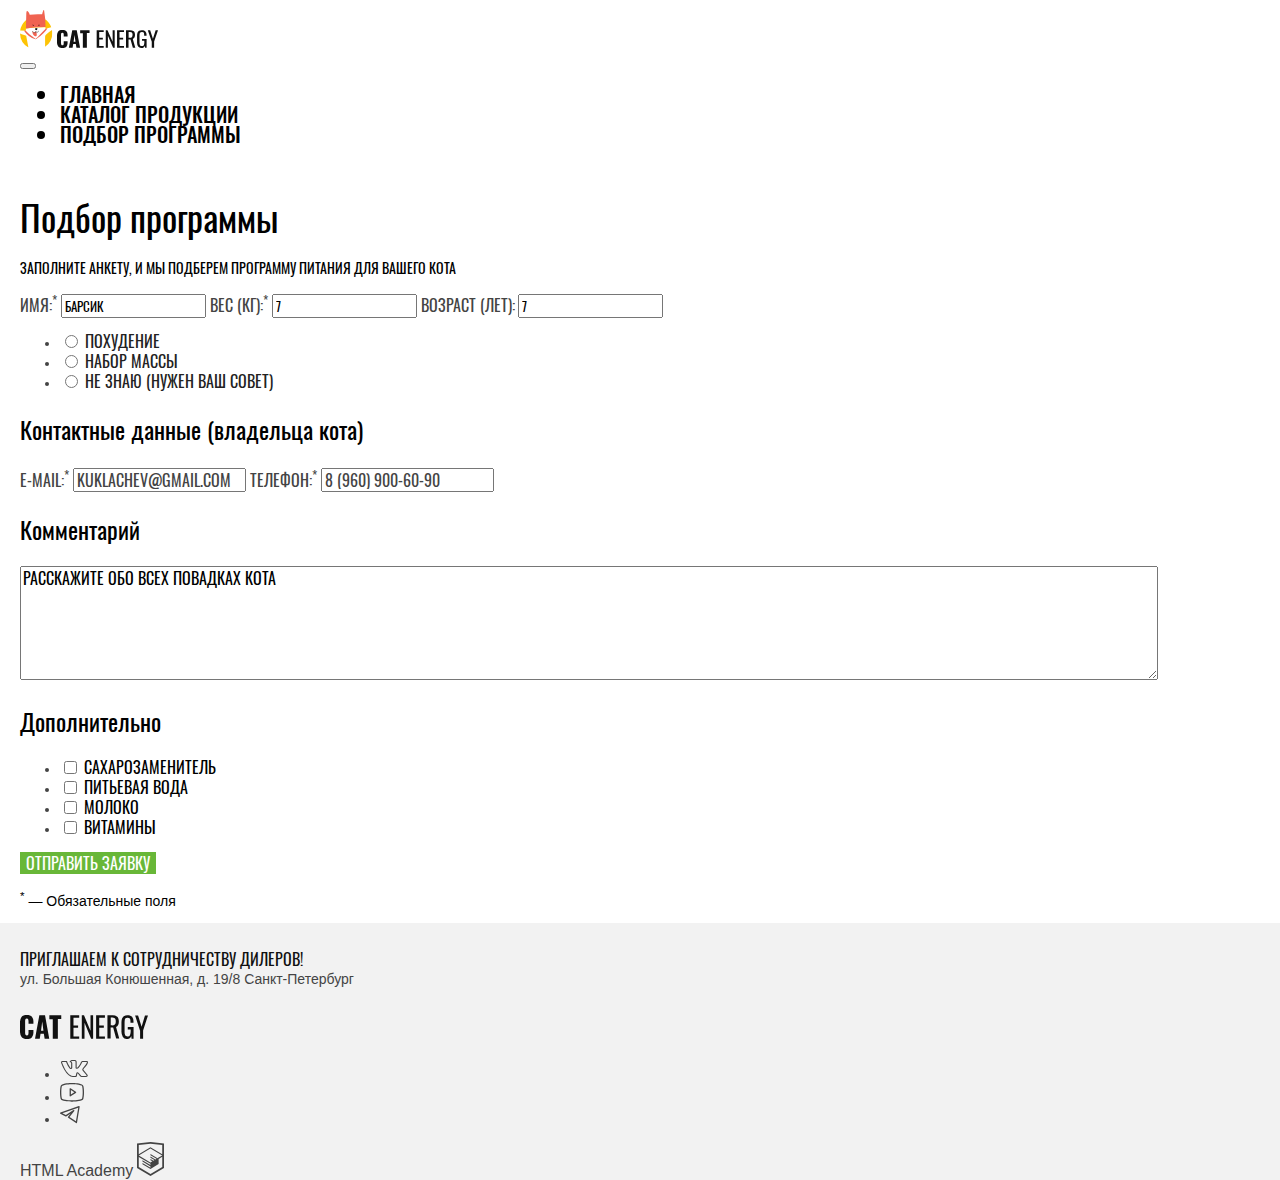
<file: 4/form.html>
<!DOCTYPE html>
<html lang="ru">
  <head>
    <meta charset="utf-8">
    <title>HTML Academy: Кэт энерджи</title>
    <link rel="stylesheet" href="css/style.css">
    <base href="https://htmlacademy-adaptive.github.io/2002553-cat-energy-25/4/">
</head>
<body class="page__body">
  <header class="main-header">
    <a href="index.html" class="main-header__logo-img">
      <img src="img/logo-mobile.svg" width="33.32" height="37.61" alt="Логотип Cat Energy.">
    </a>
    <a class="main-header__logo-name">
      <img src="img/logo-name.svg" width="101" height="18" alt="Cat Energy.">
    </a>
    <nav class="main-nav">
      <button class="main-nav__toggle" type="button"><span class="visually-hidden">Открыть меню</span></button>
      <div class="main-nav__wrapper">
        <ul class="main-nav__list site-list">
          <li class="site-list__item">
            <a href="index.html">
              Главная
            </a>
          </li>
          <li class="site-list__item">
            <a href="catalog.html">
              Каталог продукции
            </a>
          </li>
          <li class="site-list__item">
            <a>
              Подбор программы
            </a>
          </li>
        </ul>
      </div>
    </nav>
  </header>
  <main>
    <section class="profile">
      <div class="profile__wrapper">
        <h1 class="profile__title">Подбор программы</h1>
        <p class="profile__description">Заполните анкету, и мы подберем программу питания для вашего кота</p>
        <form class="profile__form" action="" method="get">
          <div class="profile__form-container">
            <label class="profile__information-field">
              <span class="profile__content">Имя:<sup>*</sup></span>
              <input class="profile__input" type="text" name="pet-name" value="Барсик" placeholder="Введите имя питомца" required>
            </label>
            <label class="profile__information-field">
              <span class="profile__content">Вес (кг):<sup>*</sup></span>
              <input class="profile__input" type="text" name="pet-weight" value="7" placeholder="Введите вес питомца" required>
            </label>
            <label class="profile__information-field">
              <span class="profile__content">Возраст (лет):</span>
              <input class="profile__input" type="text" name="pet-age" value="7" placeholder="Введите возраст питомца">
            </label>
            <ul class="profile__list profile-control">
              <li class="profile-control__list">
                <label class="profile-control__item">
                  <input class="profile-control__input" type="radio" name="program-selection" value="weight-loss">
                  <span class="profile-control__content">Похудение</span>
                </label>
              </li>
              <li class="profile-control__list">
                <label class="profile-control__item">
                  <input class="profile-control__input" type="radio" name="program-selection" value="weight-gain">
                  <span class="profile-control__content">Набор массы</span>
                </label>
              </li>
              <li class="profile-control__list">
                <label class="profile-control__item">
                  <input class="profile-control__input" type="radio" name="program-selection" value="no-answer">
                  <span class="profile-control__content">Не знаю (нужен ваш совет)</span>
                </label>
              </li>
            </ul>
          </div>
          <div class="profile__contacts profile-contacts">
            <p class="profile-contacts__title">Контактные данные (владельца кота)</p>
            <div class="profile-contacts__form-container">
              <label class="profile-contacts__information-field">
                <span class="profile-contacts__content">E-mail:<sup>*</sup></span>
                <input class="profile-contacts__input" type="email" value="kuklachev@gmail.com" placeholder="Введите электронную почту" required>
              </label>
              <label class="profile-contacts__information-field">
                <span class="profile-contacts__content">Телефон:<sup>*</sup></span>
                <input class="profile-contacts__input" type="tel" value="8 (960) 900-60-90" placeholder="Введите номер телефона" required>
              </label>
            </div>
          </div>
          <div class="profile__comment comment">
            <div class="comment__wrapper">
              <p class="comment__title">Комментарий</p>
              <textarea class="comment__text" name="comment" rows="6" cols="150">Расскажите обо всех повадках кота</textarea>
            </div>
          </div>
          <div class="profile__additionally additionally">
            <div class="additionally__wrapper">
              <p class="additionally__title">Дополнительно</p>
              <ul class="additionally__list additionally-control">
                <li class="additionally-control__list">
                  <label class="additionally-control__item">
                    <input class="additionally-control__input" type="checkbox" name="types-additives" value="sweetener">
                    <span class="additionally-control__content">Сахарозаменитель</span>
                  </label>
                </li>
                <li class="additionally-control__list">
                  <label class="additionally-control__item">
                    <input class="additionally-control__input" type="checkbox" name="types-additives" value="water">
                    <span class="additionally-control__content">Питьевая вода</span>
                  </label>
                </li>
                <li class="additionally-control__list">
                  <label class="additionally-control__item">
                    <input class="additionally-control__input" type="checkbox" name="types-additives" value="milk">
                    <span class="additionally-control__content">Молоко</span>
                  </label>
                </li>
                <li class="additionally-control__list">
                  <label class="additionally-control__item">
                    <input class="additionally-control__input" type="checkbox" name="types-additives" value="vitamins">
                    <span class="additionally-control__content">Витамины</span>
                  </label>
                </li>
              </ul>
            </div>
          </div>
          <div class="profile__button profile-button">
            <button class="profile-button__submit" type="submit">Отправить заявку</button>
          </div>
          <p class="profile__required-fields"><sup>*</sup> — Обязательные поля</p>
        </form>
      </div>
    </section>
    <section class="contacts contacts-background">
      <div class="contacts__wrapper">
        <h2 class="visually-hidden">Контакты для связи Cat Energy</h2>
        <p class="contacts__advertisement">Приглашаем к сотрудничеству дилеров!</p>
        <p class="contacts__address">ул. Большая Конюшенная, д. 19/8 Санкт-Петербург</p>
      </div>
    </section>
    <section class="location">
      <div class="location__wrapper">
        <h2 class="visually-hidden">Карта с локацией магазина</h2>
      </div>
    </section>
  </main>
  <footer class="main-footer">
    <a class="main-footer__logo-name">
      <svg aria-hidden="true" focusable="false" fill="currentColor" width="128" height="24" xmlns="http://www.w3.org/2000/svg">
        <g clip-path="url(#a)" fill="#111">
          <path d="M1.6 22.05A9.5 9.5 0 0 1 0 16.31V7.79a9.63 9.63 0 0 1 1.5-5.84C2.6.62 4.3 0 6.81 0c2.5 0 4.1.62 5.1 1.74a7.49 7.49 0 0 1 1.51 5.03v2.05h-4.9V6.46c.03-.7-.07-1.4-.3-2.05a1.46 1.46 0 0 0-.59-.63 1.41 1.41 0 0 0-.82-.19c-.7 0-1.2.2-1.4.72-.23.73-.33 1.49-.3 2.25v10.98c-.05.74.08 1.48.4 2.15.2.52.7.72 1.4.72s1.1-.2 1.3-.72c.23-.7.33-1.42.3-2.15v-2.46h4.91v2.05a7.98 7.98 0 0 1-1.5 5.13c-1 1.23-2.7 1.84-5.1 1.84-2.41-.1-4.22-.72-5.22-2.05ZM19.33.3h5.7l4.22 23.4h-4.61l-.8-4.93h-3.3l-.8 4.92h-4.72L19.33.31Zm4.1 15.4-1.2-9.14-1.2 9.13h2.4ZM32.75 4.2h-3.4V.3h11.91v3.8h-3.4v19.6h-5.1V4.2ZM50.38.3h8.81v2.47h-5.7v7.7h4.6v2.35h-4.6v8.62h5.7v2.35h-8.91V.31h.1ZM61.8.3H64l6.51 15.5V.3h2.6v23.4h-2l-6.6-16v16H61.8V.3ZM76.12.3h8.81v2.47h-5.7v7.7h4.6v2.35h-4.6v8.62h5.7v2.35h-8.81V.31ZM87.54.3h4.6a7.87 7.87 0 0 1 5.11 1.44c1.1.93 1.6 2.57 1.6 4.72 0 2.98-.9 4.82-2.8 5.44l3.2 11.69h-3.1l-3-10.97h-2.5v10.97h-3.21V.31h.1Zm4.4 10.06a4.3 4.3 0 0 0 2.9-.82c.6-.51.91-1.54.91-3.08a6.77 6.77 0 0 0-.3-2.25 2.58 2.58 0 0 0-1.1-1.24 4.47 4.47 0 0 0-2.2-.4h-1.4v7.69h1.2v.1ZM102.86 21.95a10.57 10.57 0 0 1-1.4-5.95V8.2c-.03-1.48.14-2.96.5-4.4a5.2 5.2 0 0 1 1.9-2.67c1.12-.68 2.41-1 3.7-.92 2.11 0 3.61.5 4.52 1.64a7.98 7.98 0 0 1 1.4 5.12v.82h-3v-.71c0-.86-.07-1.72-.2-2.57a2.06 2.06 0 0 0-.8-1.33 3.04 3.04 0 0 0-1.91-.51 2.96 2.96 0 0 0-2 .61 2.3 2.3 0 0 0-.8 1.64c-.14.92-.2 1.85-.2 2.77v8.72a9.53 9.53 0 0 0 .6 3.9c.4.82 1.2 1.13 2.4 1.13a2.37 2.37 0 0 0 2.4-1.23c.53-1.3.77-2.7.7-4.1v-1.65h-2.9V12.1h5.8v11.6h-2l-.3-2.67c-.26.89-.8 1.67-1.55 2.2-.74.55-1.64.81-2.55.77a4.9 4.9 0 0 1-4.3-2.05ZM119.99 15.49 115.08.4h3l3.51 11.28 3.4-11.28H128l-4.9 15.08v8.2h-3.01v-8.2h-.1Z"/></g><defs><clipPath id="a">
            <path fill="#fff" d="M0 0h128v24H0z"/>
          </clipPath>
        </defs>
      </svg>
    </a>
    <ul class="main-footer__social-list">
      <li class="main-footer__social-item">
        <a class="main-footer__social-link" href="#">
          <svg aria-hidden="true" focusable="false" fill="currentColor" width="28" height="22" xmlns="http://www.w3.org/2000/svg">
            <path d="M1 5.34c0-.86.52-1.32 1.55-1.38l3.97.02c.26 0 .44.13.53.38.4 1.26.86 2.34 1.37 3.25.5.92 1.17 1.97 1.99 3.16.07.15.18.23.34.23.13 0 .22-.06.3-.18l.07-.28.03-4.35c0-.3-.07-.5-.23-.6-.15-.1-.43-.18-.83-.23-.32-.05-.48-.23-.48-.55 0-.07 0-.12.02-.15.38-1.09 1.44-1.63 3.2-1.63l1.5-.03c.67 0 1.23.16 1.67.48.44.32.67.82.67 1.5v5.72c.12.08.24.12.34.12.27 0 .5-.15.7-.45 1.95-2.58 3-4.31 3.17-5.18 0-.02.01-.06.05-.13.12-.25.33-.47.61-.65.29-.19.53-.31.75-.38a.55.55 0 0 1 .24-.05h4.13l.26.03c.36 0 .63.16.83.47.07.1.12.21.15.33a2.4 2.4 0 0 1 .06.55v.18a6.11 6.11 0 0 1-.94 2.2c-.5.78-1.15 1.62-1.93 2.53-.79.9-1.27 1.5-1.47 1.78-.16.2-.24.39-.24.56 0 .13.07.28.21.45l3.9 4.63c.2.26.31.56.31.88 0 .38-.16.7-.48.95-.32.25-.7.4-1.14.43l-.46.02h-4.04c-.02 0-.06 0-.11.02a.86.86 0 0 1-.1.01c-.4 0-.76-.16-1.1-.48-.12-.13-.96-1.12-2.5-2.97a1.39 1.39 0 0 0-.38-.32 38.47 38.47 0 0 0-.53 2.24l-.08.42a1.4 1.4 0 0 1-1.12 1.06l-.37.02h-2.61c-1.48 0-2.95-.63-4.41-1.9a19.3 19.3 0 0 1-3.96-4.95 47.51 47.51 0 0 1-3.28-7.05A1.92 1.92 0 0 1 1 5.34Zm16.01 6.51c-.37 0-.7-.1-1.01-.29a.9.9 0 0 1-.45-.79V5c0-.34-.1-.58-.27-.72-.18-.14-.49-.21-.93-.21l-1.52.05c-.76 0-1.34.12-1.73.37.78.36 1.17.93 1.17 1.71v4.43a1.5 1.5 0 0 1-.53 1.04c-.32.28-.68.42-1.07.42-.53 0-.94-.24-1.22-.73a26.16 26.16 0 0 1-3.1-5.63l-.23-.66-3.55-.02c-.23 0-.36.01-.38.03-.03.03-.04.1-.04.22 0 .15.01.3.05.48l.56 1.4c1.49 3.64 3.11 6.51 4.86 8.6 1.75 2.1 3.47 3.15 5.16 3.15h2.66c.1 0 .19-.03.24-.09.05-.06.1-.17.13-.34l.06-.25.5-2.21c.15-.3.27-.5.38-.6.2-.2.42-.28.69-.28.43 0 .86.24 1.3.73l2.27 2.71c.14.22.3.33.45.33h4.4c.53 0 .8-.13.8-.38a.47.47 0 0 0-.08-.25l-3.87-4.55c-.3-.35-.45-.73-.45-1.13 0-.4.14-.8.43-1.16.23-.34.68-.9 1.34-1.67.67-.78 1.25-1.51 1.75-2.19.5-.68.82-1.3.98-1.85l.08-.33a.37.37 0 0 1-.02-.16c0-.07-.01-.14-.03-.19h-4.18c-.27.1-.48.25-.64.45L21.8 6c-.45 1.16-1.6 2.94-3.5 5.36-.36.33-.8.5-1.3.5Z"/>
          </svg>
          <span class="visually-hidden">Вконтакте</span>
        </a>
      </li>
      <li class="main-footer__social-item">
        <a class="main-footer__social-link" href="#">
          <svg aria-hidden="true" focusable="false" fill="currentColor" width="24" height="19" xmlns="http://www.w3.org/2000/svg">
            <path d="m15.85 8.8-5.24-3.5a.65.65 0 0 0-1.01.55v6.98a.65.65 0 0 0 1.01.54l5.24-3.49a.65.65 0 0 0 0-1.09Zm-4.94 2.8V7.08l3.4 2.27-3.4 2.27Zm12.48-8.56a2.4 2.4 0 0 0-1.45-1.63C18.22-.02 12.25 0 12 0S5.78-.02 2.06 1.4A2.4 2.4 0 0 0 .61 3.05 25.32 25.32 0 0 0 0 9.34c0 3.26.33 5.22.61 6.3a2.4 2.4 0 0 0 1.45 1.63c3.72 1.43 9.69 1.4 9.94 1.4h.08c.75 0 6.31-.04 9.86-1.4a2.4 2.4 0 0 0 1.45-1.64c.28-1.07.61-3.03.61-6.3 0-3.25-.33-5.22-.61-6.29Zm-1.27 12.27a1.1 1.1 0 0 1-.65.74c-3.5 1.34-9.4 1.32-9.47 1.32-.07 0-5.98.02-9.47-1.32a1.09 1.09 0 0 1-.65-.74c-.27-1-.57-2.85-.57-5.97 0-3.12.3-4.97.57-5.97a1.1 1.1 0 0 1 .65-.74C6.03 1.29 11.93 1.3 12 1.3c.07 0 5.98-.02 9.47 1.32a1.1 1.1 0 0 1 .65.74c.27 1 .57 2.85.57 5.97 0 3.12-.3 4.96-.57 5.97Z"/>
          </svg>
          <span class="visually-hidden">Youtube</span>
        </a>
      </li>
      <li class="main-footer__social-item">
        <a class="main-footer__social-link" href="#">
          <svg aria-hidden="true" focusable="false" fill="currentColor" width="20" height="18" xmlns="http://www.w3.org/2000/svg">
            <path fill-rule="evenodd" clip-rule="evenodd" d="M19.46.15c.18.15.27.38.23.61l-2.63 15.76a.66.66 0 0 1-1.01.44l-7.88-5.25a.66.66 0 0 1-.15-.96l2.61-3.26-4.36 2.9a.66.66 0 0 1-.65.05L.36 7.8a.66.66 0 0 1 .08-1.2L18.82.03a.66.66 0 0 1 .64.11ZM2.33 7.32 5.86 9.1l7.56-5.04a.66.66 0 0 1 .88.96l-4.8 6 6.43 4.3 2.28-13.66L2.33 7.32Z"/>
          </svg>
          <span class="visually-hidden">Telegram</span>
        </a>
      </li>
    </ul>
    <div class="main-footer__htmlacademy">
      <a class="main-footer__htmlacademy-link" href="https://htmlacademy.ru/intensive/adaptive">HTML Academy</a>
      <a class="main-footer__htmlacademy-icon" href="https://htmlacademy.ru/intensive/adaptive">
        <svg aria-hidden="true" focusable="false" fill="currentColor" width="27" height="34" xmlns="http://www.w3.org/2000/svg">
          <path d="M13.64.02 13.5 0 0 1.4v24.61L13.5 34 27 26.01V1.41L13.64 0Zm11.6 25L13.5 31.96 1.77 25.02v-10.1l11.68 6.93.02 1.25-8.02-4.75v1.23l8.04 4.8.02 1.3-8.05-4.76v1.22l8.04 4.81 8.12-4.83V16.9l3.62-2.15v10.26Zm0-11.57L22 15.33l-1.48.88-7.06-4.19-.01 1.23 6.04 3.57-.06.03-.13.07-.86.5-4.98-2.95-.01 1.22 3.93 2.33-.93.61-.02.01-2.97-1.74-.01 1.23 1.94 1.13-1.98 1.19L1.8 13.58l11.63-6.96 11.8 6.83Zm0-1.22L13.43 5.3 1.77 12.22V2.99L13.5 1.76 25.23 3v9.24Z"/>
        </svg>
      </a>
    </div>
  </footer>
</body>
</file>
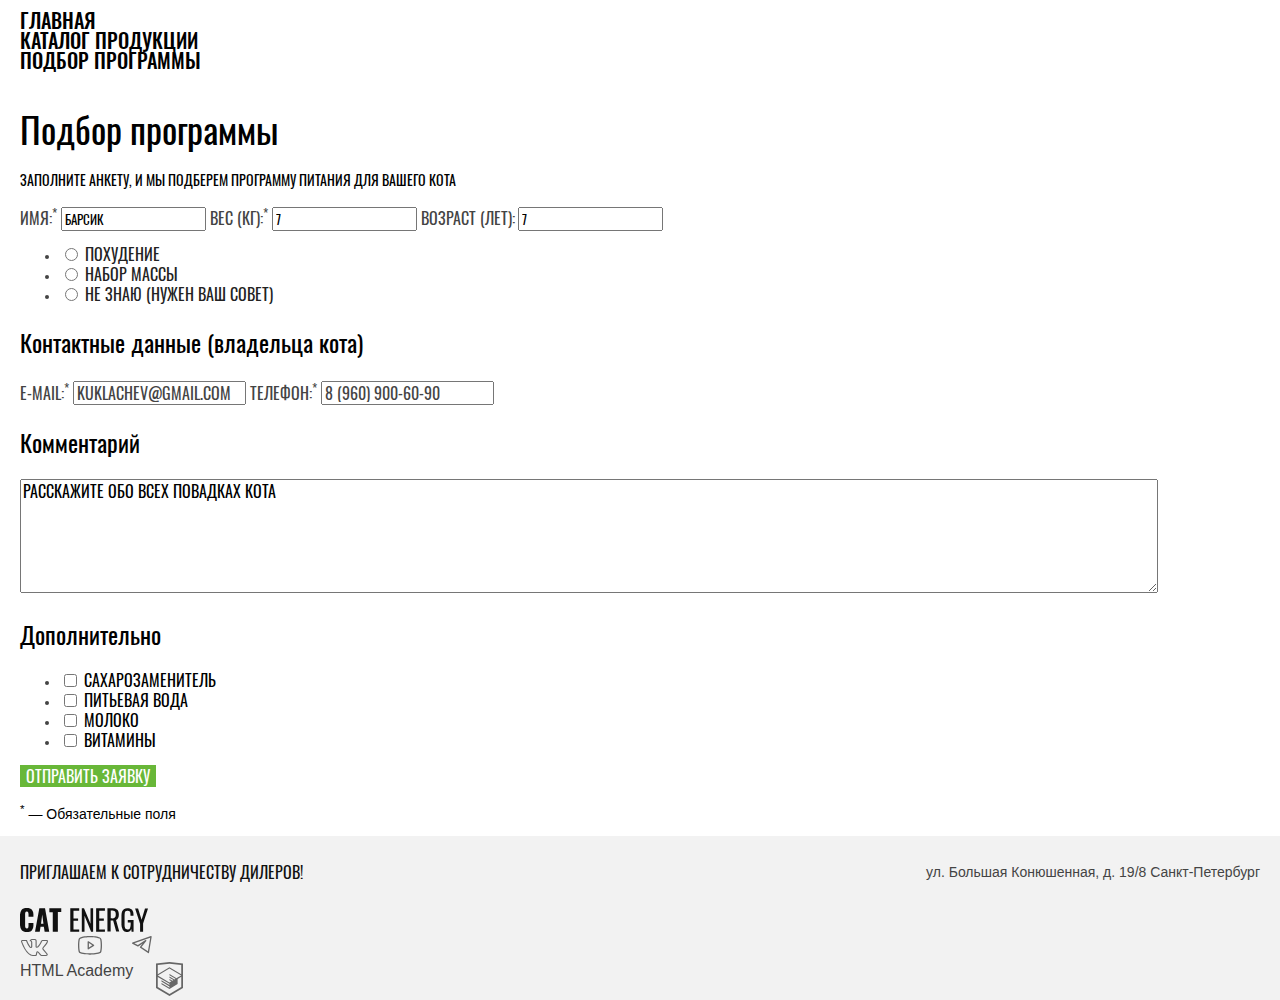
<file: 5/form.html>
<!DOCTYPE html>
<html lang="ru">
  <head>
    <meta charset="utf-8">
    <meta name="viewport" content="width=device-width, initial-scale=1">
    <title>HTML Academy: Кэт энерджи</title>
    <link rel="stylesheet" href="css/style.css">
    <base href="https://htmlacademy-adaptive.github.io/2002553-cat-energy-25/5/">
</head>
<body class="page__body">
  <header class="main-header">
    <a href="index.html" class="main-header__logo-img">
      <img src="img/logo-mobile.svg" width="33.32" height="37.61" alt="Логотип Cat Energy.">
    </a>
    <a class="main-header__logo-name">
      <img src="img/logo-name.svg" width="101" height="18" alt="Cat Energy.">
    </a>
    <nav class="main-nav">
      <button class="main-nav__toggle" type="button"><span class="visually-hidden">Открыть меню</span></button>
      <div class="main-nav__wrapper">
        <ul class="main-nav__list site-list">
          <li class="site-list__item">
            <a href="index.html">
              Главная
            </a>
          </li>
          <li class="site-list__item">
            <a href="catalog.html">
              Каталог продукции
            </a>
          </li>
          <li class="site-list__item">
            <a>
              Подбор программы
            </a>
          </li>
        </ul>
      </div>
    </nav>
  </header>
  <main>
    <section class="profile">
      <div class="profile__wrapper">
        <h1 class="profile__title">Подбор программы</h1>
        <p class="profile__description">Заполните анкету, и мы подберем программу питания для вашего кота</p>
        <form class="profile__form" action="" method="get">
          <div class="profile__form-container">
            <label class="profile__information-field">
              <span class="profile__content">Имя:<sup>*</sup></span>
              <input class="profile__input" type="text" name="pet-name" value="Барсик" placeholder="Введите имя питомца" required>
            </label>
            <label class="profile__information-field">
              <span class="profile__content">Вес (кг):<sup>*</sup></span>
              <input class="profile__input" type="text" name="pet-weight" value="7" placeholder="Введите вес питомца" required>
            </label>
            <label class="profile__information-field">
              <span class="profile__content">Возраст (лет):</span>
              <input class="profile__input" type="text" name="pet-age" value="7" placeholder="Введите возраст питомца">
            </label>
            <ul class="profile__list profile-control">
              <li class="profile-control__list">
                <label class="profile-control__item">
                  <input class="profile-control__input" type="radio" name="program-selection" value="weight-loss">
                  <span class="profile-control__content">Похудение</span>
                </label>
              </li>
              <li class="profile-control__list">
                <label class="profile-control__item">
                  <input class="profile-control__input" type="radio" name="program-selection" value="weight-gain">
                  <span class="profile-control__content">Набор массы</span>
                </label>
              </li>
              <li class="profile-control__list">
                <label class="profile-control__item">
                  <input class="profile-control__input" type="radio" name="program-selection" value="no-answer">
                  <span class="profile-control__content">Не знаю (нужен ваш совет)</span>
                </label>
              </li>
            </ul>
          </div>
          <div class="profile__contacts profile-contacts">
            <p class="profile-contacts__title">Контактные данные (владельца кота)</p>
            <div class="profile-contacts__form-container">
              <label class="profile-contacts__information-field">
                <span class="profile-contacts__content">E-mail:<sup>*</sup></span>
                <input class="profile-contacts__input" type="email" value="kuklachev@gmail.com" placeholder="Введите электронную почту" required>
              </label>
              <label class="profile-contacts__information-field">
                <span class="profile-contacts__content">Телефон:<sup>*</sup></span>
                <input class="profile-contacts__input" type="tel" value="8 (960) 900-60-90" placeholder="Введите номер телефона" required>
              </label>
            </div>
          </div>
          <div class="profile__comment comment">
            <div class="comment__wrapper">
              <p class="comment__title">Комментарий</p>
              <textarea class="comment__text" name="comment" rows="6" cols="150">Расскажите обо всех повадках кота</textarea>
            </div>
          </div>
          <div class="profile__additionally additionally">
            <div class="additionally__wrapper">
              <p class="additionally__title">Дополнительно</p>
              <ul class="additionally__list additionally-control">
                <li class="additionally-control__list">
                  <label class="additionally-control__item">
                    <input class="additionally-control__input" type="checkbox" name="types-additives" value="sweetener">
                    <span class="additionally-control__content">Сахарозаменитель</span>
                  </label>
                </li>
                <li class="additionally-control__list">
                  <label class="additionally-control__item">
                    <input class="additionally-control__input" type="checkbox" name="types-additives" value="water">
                    <span class="additionally-control__content">Питьевая вода</span>
                  </label>
                </li>
                <li class="additionally-control__list">
                  <label class="additionally-control__item">
                    <input class="additionally-control__input" type="checkbox" name="types-additives" value="milk">
                    <span class="additionally-control__content">Молоко</span>
                  </label>
                </li>
                <li class="additionally-control__list">
                  <label class="additionally-control__item">
                    <input class="additionally-control__input" type="checkbox" name="types-additives" value="vitamins">
                    <span class="additionally-control__content">Витамины</span>
                  </label>
                </li>
              </ul>
            </div>
          </div>
          <div class="profile__button profile-button">
            <button class="profile-button__submit" type="submit">Отправить заявку</button>
          </div>
          <p class="profile__required-fields"><sup>*</sup> — Обязательные поля</p>
        </form>
      </div>
    </section>
    <section class="contacts contacts-background">
      <div class="contacts__wrapper">
        <h2 class="visually-hidden">Контакты для связи Cat Energy</h2>
        <p class="contacts__advertisement">Приглашаем к сотрудничеству дилеров!</p>
        <p class="contacts__address">ул. Большая Конюшенная, д. 19/8 Санкт-Петербург</p>
      </div>
    </section>
    <section class="location">
      <div class="location__wrapper">
        <h2 class="visually-hidden">Карта с локацией магазина</h2>
      </div>
    </section>
  </main>
  <footer class="main-footer">
    <a class="main-footer__logo-name">
      <svg aria-hidden="true" focusable="false" fill="currentColor" width="128" height="24" xmlns="http://www.w3.org/2000/svg">
        <g clip-path="url(#a)" fill="#111">
          <path d="M1.6 22.05A9.5 9.5 0 0 1 0 16.31V7.79a9.63 9.63 0 0 1 1.5-5.84C2.6.62 4.3 0 6.81 0c2.5 0 4.1.62 5.1 1.74a7.49 7.49 0 0 1 1.51 5.03v2.05h-4.9V6.46c.03-.7-.07-1.4-.3-2.05a1.46 1.46 0 0 0-.59-.63 1.41 1.41 0 0 0-.82-.19c-.7 0-1.2.2-1.4.72-.23.73-.33 1.49-.3 2.25v10.98c-.05.74.08 1.48.4 2.15.2.52.7.72 1.4.72s1.1-.2 1.3-.72c.23-.7.33-1.42.3-2.15v-2.46h4.91v2.05a7.98 7.98 0 0 1-1.5 5.13c-1 1.23-2.7 1.84-5.1 1.84-2.41-.1-4.22-.72-5.22-2.05ZM19.33.3h5.7l4.22 23.4h-4.61l-.8-4.93h-3.3l-.8 4.92h-4.72L19.33.31Zm4.1 15.4-1.2-9.14-1.2 9.13h2.4ZM32.75 4.2h-3.4V.3h11.91v3.8h-3.4v19.6h-5.1V4.2ZM50.38.3h8.81v2.47h-5.7v7.7h4.6v2.35h-4.6v8.62h5.7v2.35h-8.91V.31h.1ZM61.8.3H64l6.51 15.5V.3h2.6v23.4h-2l-6.6-16v16H61.8V.3ZM76.12.3h8.81v2.47h-5.7v7.7h4.6v2.35h-4.6v8.62h5.7v2.35h-8.81V.31ZM87.54.3h4.6a7.87 7.87 0 0 1 5.11 1.44c1.1.93 1.6 2.57 1.6 4.72 0 2.98-.9 4.82-2.8 5.44l3.2 11.69h-3.1l-3-10.97h-2.5v10.97h-3.21V.31h.1Zm4.4 10.06a4.3 4.3 0 0 0 2.9-.82c.6-.51.91-1.54.91-3.08a6.77 6.77 0 0 0-.3-2.25 2.58 2.58 0 0 0-1.1-1.24 4.47 4.47 0 0 0-2.2-.4h-1.4v7.69h1.2v.1ZM102.86 21.95a10.57 10.57 0 0 1-1.4-5.95V8.2c-.03-1.48.14-2.96.5-4.4a5.2 5.2 0 0 1 1.9-2.67c1.12-.68 2.41-1 3.7-.92 2.11 0 3.61.5 4.52 1.64a7.98 7.98 0 0 1 1.4 5.12v.82h-3v-.71c0-.86-.07-1.72-.2-2.57a2.06 2.06 0 0 0-.8-1.33 3.04 3.04 0 0 0-1.91-.51 2.96 2.96 0 0 0-2 .61 2.3 2.3 0 0 0-.8 1.64c-.14.92-.2 1.85-.2 2.77v8.72a9.53 9.53 0 0 0 .6 3.9c.4.82 1.2 1.13 2.4 1.13a2.37 2.37 0 0 0 2.4-1.23c.53-1.3.77-2.7.7-4.1v-1.65h-2.9V12.1h5.8v11.6h-2l-.3-2.67c-.26.89-.8 1.67-1.55 2.2-.74.55-1.64.81-2.55.77a4.9 4.9 0 0 1-4.3-2.05ZM119.99 15.49 115.08.4h3l3.51 11.28 3.4-11.28H128l-4.9 15.08v8.2h-3.01v-8.2h-.1Z"/></g><defs><clipPath id="a">
            <path fill="#fff" d="M0 0h128v24H0z"/>
          </clipPath>
        </defs>
      </svg>
    </a>
    <ul class="main-footer__social-list">
      <li class="main-footer__social-item">
        <a class="main-footer__social-link" href="#">
          <svg aria-hidden="true" focusable="false" fill="currentColor" width="28" height="22" xmlns="http://www.w3.org/2000/svg">
            <path d="M1 5.34c0-.86.52-1.32 1.55-1.38l3.97.02c.26 0 .44.13.53.38.4 1.26.86 2.34 1.37 3.25.5.92 1.17 1.97 1.99 3.16.07.15.18.23.34.23.13 0 .22-.06.3-.18l.07-.28.03-4.35c0-.3-.07-.5-.23-.6-.15-.1-.43-.18-.83-.23-.32-.05-.48-.23-.48-.55 0-.07 0-.12.02-.15.38-1.09 1.44-1.63 3.2-1.63l1.5-.03c.67 0 1.23.16 1.67.48.44.32.67.82.67 1.5v5.72c.12.08.24.12.34.12.27 0 .5-.15.7-.45 1.95-2.58 3-4.31 3.17-5.18 0-.02.01-.06.05-.13.12-.25.33-.47.61-.65.29-.19.53-.31.75-.38a.55.55 0 0 1 .24-.05h4.13l.26.03c.36 0 .63.16.83.47.07.1.12.21.15.33a2.4 2.4 0 0 1 .06.55v.18a6.11 6.11 0 0 1-.94 2.2c-.5.78-1.15 1.62-1.93 2.53-.79.9-1.27 1.5-1.47 1.78-.16.2-.24.39-.24.56 0 .13.07.28.21.45l3.9 4.63c.2.26.31.56.31.88 0 .38-.16.7-.48.95-.32.25-.7.4-1.14.43l-.46.02h-4.04c-.02 0-.06 0-.11.02a.86.86 0 0 1-.1.01c-.4 0-.76-.16-1.1-.48-.12-.13-.96-1.12-2.5-2.97a1.39 1.39 0 0 0-.38-.32 38.47 38.47 0 0 0-.53 2.24l-.08.42a1.4 1.4 0 0 1-1.12 1.06l-.37.02h-2.61c-1.48 0-2.95-.63-4.41-1.9a19.3 19.3 0 0 1-3.96-4.95 47.51 47.51 0 0 1-3.28-7.05A1.92 1.92 0 0 1 1 5.34Zm16.01 6.51c-.37 0-.7-.1-1.01-.29a.9.9 0 0 1-.45-.79V5c0-.34-.1-.58-.27-.72-.18-.14-.49-.21-.93-.21l-1.52.05c-.76 0-1.34.12-1.73.37.78.36 1.17.93 1.17 1.71v4.43a1.5 1.5 0 0 1-.53 1.04c-.32.28-.68.42-1.07.42-.53 0-.94-.24-1.22-.73a26.16 26.16 0 0 1-3.1-5.63l-.23-.66-3.55-.02c-.23 0-.36.01-.38.03-.03.03-.04.1-.04.22 0 .15.01.3.05.48l.56 1.4c1.49 3.64 3.11 6.51 4.86 8.6 1.75 2.1 3.47 3.15 5.16 3.15h2.66c.1 0 .19-.03.24-.09.05-.06.1-.17.13-.34l.06-.25.5-2.21c.15-.3.27-.5.38-.6.2-.2.42-.28.69-.28.43 0 .86.24 1.3.73l2.27 2.71c.14.22.3.33.45.33h4.4c.53 0 .8-.13.8-.38a.47.47 0 0 0-.08-.25l-3.87-4.55c-.3-.35-.45-.73-.45-1.13 0-.4.14-.8.43-1.16.23-.34.68-.9 1.34-1.67.67-.78 1.25-1.51 1.75-2.19.5-.68.82-1.3.98-1.85l.08-.33a.37.37 0 0 1-.02-.16c0-.07-.01-.14-.03-.19h-4.18c-.27.1-.48.25-.64.45L21.8 6c-.45 1.16-1.6 2.94-3.5 5.36-.36.33-.8.5-1.3.5Z"/>
          </svg>
          <span class="visually-hidden">Вконтакте</span>
        </a>
      </li>
      <li class="main-footer__social-item">
        <a class="main-footer__social-link" href="#">
          <svg aria-hidden="true" focusable="false" fill="currentColor" width="24" height="19" xmlns="http://www.w3.org/2000/svg">
            <path d="m15.85 8.8-5.24-3.5a.65.65 0 0 0-1.01.55v6.98a.65.65 0 0 0 1.01.54l5.24-3.49a.65.65 0 0 0 0-1.09Zm-4.94 2.8V7.08l3.4 2.27-3.4 2.27Zm12.48-8.56a2.4 2.4 0 0 0-1.45-1.63C18.22-.02 12.25 0 12 0S5.78-.02 2.06 1.4A2.4 2.4 0 0 0 .61 3.05 25.32 25.32 0 0 0 0 9.34c0 3.26.33 5.22.61 6.3a2.4 2.4 0 0 0 1.45 1.63c3.72 1.43 9.69 1.4 9.94 1.4h.08c.75 0 6.31-.04 9.86-1.4a2.4 2.4 0 0 0 1.45-1.64c.28-1.07.61-3.03.61-6.3 0-3.25-.33-5.22-.61-6.29Zm-1.27 12.27a1.1 1.1 0 0 1-.65.74c-3.5 1.34-9.4 1.32-9.47 1.32-.07 0-5.98.02-9.47-1.32a1.09 1.09 0 0 1-.65-.74c-.27-1-.57-2.85-.57-5.97 0-3.12.3-4.97.57-5.97a1.1 1.1 0 0 1 .65-.74C6.03 1.29 11.93 1.3 12 1.3c.07 0 5.98-.02 9.47 1.32a1.1 1.1 0 0 1 .65.74c.27 1 .57 2.85.57 5.97 0 3.12-.3 4.96-.57 5.97Z"/>
          </svg>
          <span class="visually-hidden">Youtube</span>
        </a>
      </li>
      <li class="main-footer__social-item">
        <a class="main-footer__social-link" href="#">
          <svg aria-hidden="true" focusable="false" fill="currentColor" width="20" height="18" xmlns="http://www.w3.org/2000/svg">
            <path fill-rule="evenodd" clip-rule="evenodd" d="M19.46.15c.18.15.27.38.23.61l-2.63 15.76a.66.66 0 0 1-1.01.44l-7.88-5.25a.66.66 0 0 1-.15-.96l2.61-3.26-4.36 2.9a.66.66 0 0 1-.65.05L.36 7.8a.66.66 0 0 1 .08-1.2L18.82.03a.66.66 0 0 1 .64.11ZM2.33 7.32 5.86 9.1l7.56-5.04a.66.66 0 0 1 .88.96l-4.8 6 6.43 4.3 2.28-13.66L2.33 7.32Z"/>
          </svg>
          <span class="visually-hidden">Telegram</span>
        </a>
      </li>
    </ul>
    <div class="main-footer__htmlacademy">
      <a class="main-footer__htmlacademy-link" href="https://htmlacademy.ru/intensive/adaptive">HTML Academy</a>
      <a class="main-footer__htmlacademy-icon" href="https://htmlacademy.ru/intensive/adaptive">
        <svg aria-hidden="true" focusable="false" fill="currentColor" width="27" height="34" xmlns="http://www.w3.org/2000/svg">
          <path d="M13.64.02 13.5 0 0 1.4v24.61L13.5 34 27 26.01V1.41L13.64 0Zm11.6 25L13.5 31.96 1.77 25.02v-10.1l11.68 6.93.02 1.25-8.02-4.75v1.23l8.04 4.8.02 1.3-8.05-4.76v1.22l8.04 4.81 8.12-4.83V16.9l3.62-2.15v10.26Zm0-11.57L22 15.33l-1.48.88-7.06-4.19-.01 1.23 6.04 3.57-.06.03-.13.07-.86.5-4.98-2.95-.01 1.22 3.93 2.33-.93.61-.02.01-2.97-1.74-.01 1.23 1.94 1.13-1.98 1.19L1.8 13.58l11.63-6.96 11.8 6.83Zm0-1.22L13.43 5.3 1.77 12.22V2.99L13.5 1.76 25.23 3v9.24Z"/>
        </svg>
      </a>
    </div>
  </footer>
</body>
</file>
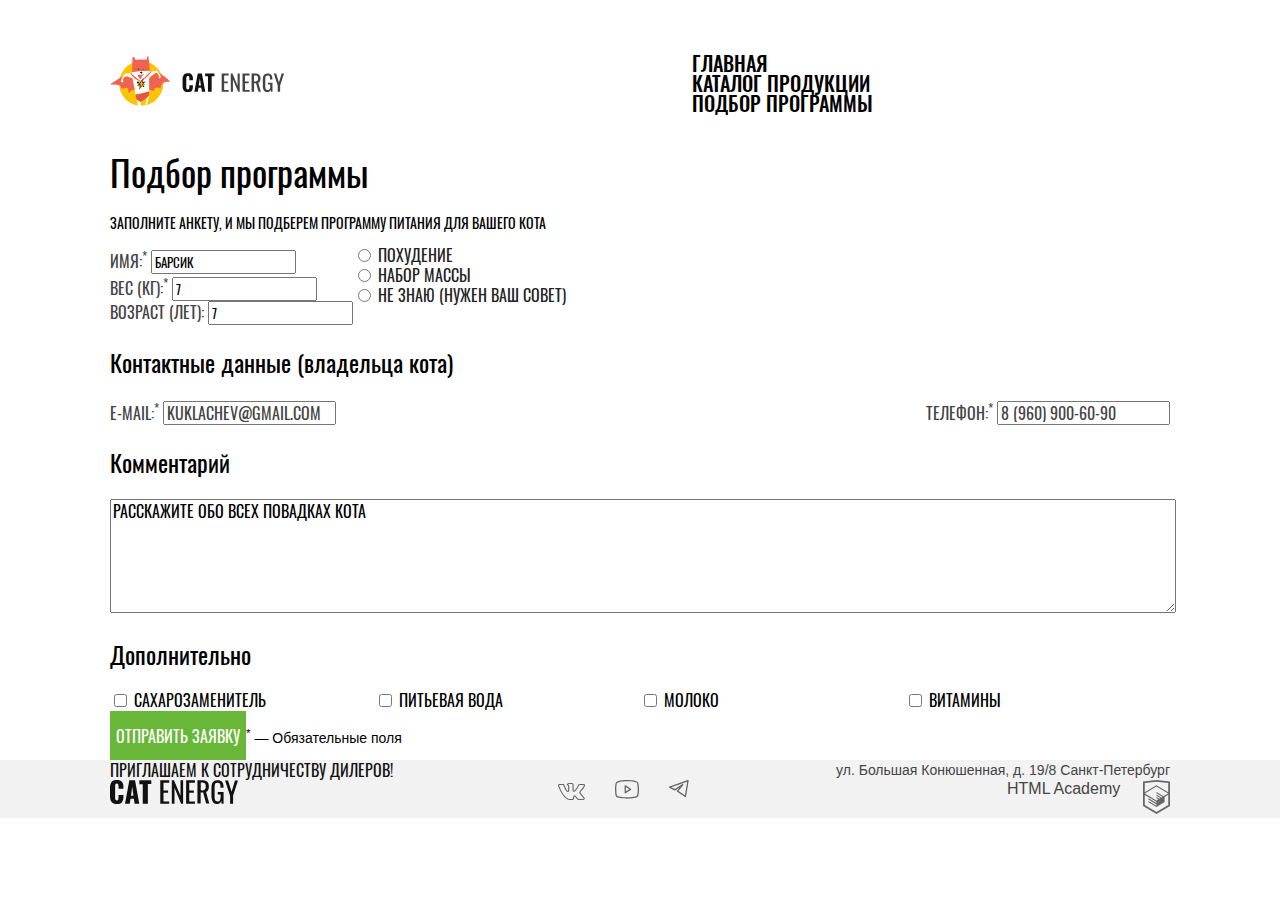
<file: 6/form.html>
<!DOCTYPE html>
<html lang="ru">
  <head>
    <meta charset="utf-8">
    <meta name="viewport" content="width=device-width, initial-scale=1">
    <title>HTML Academy: Кэт энерджи</title>
    <link rel="stylesheet" href="css/style.css">
    <base href="https://htmlacademy-adaptive.github.io/2002553-cat-energy-25/6/">
</head>
<body class="page__body">
  <header class="main-header">
    <div class="main-header__wrapper">
      <a class="main-header__logo-img">
        <img src="img/logo-mobile.svg" width="33.32" height="37.61" alt="Логотип Cat Energy.">
      </a>
      <a class="main-header__logo-name">
        <img src="img/logo-name.svg" width="101" height="18" alt="Cat Energy.">
      </a>
      <a class="main-header__logo" href="index.html">
        <img src="img/logo-text.svg" width="174" height="52" alt="Логотип с названием Cat Energy.">
      </a>
      <nav class="main-nav">
        <button class="main-nav__toggle" type="button"><span class="visually-hidden">Открыть меню</span></button>
        <div class="main-nav__wrapper">
          <ul class="main-nav__list site-list">
            <li class="site-list__item">
              <a href="index.html">
                Главная
              </a>
            </li>
            <li class="site-list__item">
              <a href="catalog.html">
                Каталог продукции
              </a>
            </li>
            <li class="site-list__item">
              <a>
                Подбор программы
              </a>
            </li>
          </ul>
        </div>
      </nav>
    </div>
  </header>
  <main>
    <section class="profile">
      <div class="profile__wrapper">
        <h1 class="profile__title">Подбор программы</h1>
        <p class="profile__description">Заполните анкету, и мы подберем программу питания для вашего кота</p>
        <form class="profile__form" action="" method="get">
          <div class="profile__form-container">
            <div class="profile__information">
              <label class="profile__information-field">
                <span class="profile__content">Имя:<sup>*</sup></span>
                <input class="profile__input" type="text" name="pet-name" value="Барсик" placeholder="Введите имя питомца" required>
              </label>
              <label class="profile__information-field">
                <span class="profile__content">Вес (кг):<sup>*</sup></span>
                <input class="profile__input" type="text" name="pet-weight" value="7" placeholder="Введите вес питомца" required>
              </label>
              <label class="profile__information-field">
                <span class="profile__content">Возраст (лет):</span>
                <input class="profile__input" type="text" name="pet-age" value="7" placeholder="Введите возраст питомца">
              </label>
            </div>
            <ul class="profile__list profile-control">
              <li class="profile-control__list">
                <label class="profile-control__item">
                  <input class="profile-control__input" type="radio" name="program-selection" value="weight-loss">
                  <span class="profile-control__content">Похудение</span>
                </label>
              </li>
              <li class="profile-control__list">
                <label class="profile-control__item">
                  <input class="profile-control__input" type="radio" name="program-selection" value="weight-gain">
                  <span class="profile-control__content">Набор массы</span>
                </label>
              </li>
              <li class="profile-control__list">
                <label class="profile-control__item">
                  <input class="profile-control__input" type="radio" name="program-selection" value="no-answer">
                  <span class="profile-control__content">Не знаю (нужен ваш совет)</span>
                </label>
              </li>
            </ul>
          </div>
          <div class="profile__contacts profile-contacts">
            <p class="profile-contacts__title">Контактные данные (владельца кота)</p>
            <div class="profile-contacts__form-container">
              <label class="profile-contacts__information-field">
                <span class="profile-contacts__content">E-mail:<sup>*</sup></span>
                <input class="profile-contacts__input" type="email" value="kuklachev@gmail.com" placeholder="Введите электронную почту" required>
              </label>
              <label class="profile-contacts__information-field">
                <span class="profile-contacts__content">Телефон:<sup>*</sup></span>
                <input class="profile-contacts__input" type="tel" value="8 (960) 900-60-90" placeholder="Введите номер телефона" required>
              </label>
            </div>
          </div>
          <div class="profile__comment comment">
            <div class="comment__wrapper">
              <p class="comment__title">Комментарий</p>
              <textarea class="comment__text" name="comment" rows="6" cols="150">Расскажите обо всех повадках кота</textarea>
            </div>
          </div>
          <div class="profile__additionally additionally">
            <div class="additionally__wrapper">
              <p class="additionally__title">Дополнительно</p>
              <ul class="additionally__list additionally-control">
                <li class="additionally-control__list">
                  <label class="additionally-control__item">
                    <input class="additionally-control__input" type="checkbox" name="types-additives" value="sweetener">
                    <span class="additionally-control__content">Сахарозаменитель</span>
                  </label>
                </li>
                <li class="additionally-control__list">
                  <label class="additionally-control__item">
                    <input class="additionally-control__input" type="checkbox" name="types-additives" value="water">
                    <span class="additionally-control__content">Питьевая вода</span>
                  </label>
                </li>
                <li class="additionally-control__list">
                  <label class="additionally-control__item">
                    <input class="additionally-control__input" type="checkbox" name="types-additives" value="milk">
                    <span class="additionally-control__content">Молоко</span>
                  </label>
                </li>
                <li class="additionally-control__list">
                  <label class="additionally-control__item">
                    <input class="additionally-control__input" type="checkbox" name="types-additives" value="vitamins">
                    <span class="additionally-control__content">Витамины</span>
                  </label>
                </li>
              </ul>
            </div>
          </div>
          <div class="profile__button profile-button">
            <button class="profile-button__submit" type="submit">Отправить заявку</button>
            <p class="profile-button__required-fields"><sup>*</sup> — Обязательные поля</p>
          </div>

        </form>
      </div>
    </section>
    <section class="contacts contacts-background">
      <div class="contacts__wrapper">
        <h2 class="visually-hidden">Контакты для связи Cat Energy</h2>
        <p class="contacts__advertisement">Приглашаем к сотрудничеству дилеров!</p>
        <p class="contacts__address">ул. Большая Конюшенная, д. 19/8 Санкт-Петербург</p>
      </div>
    </section>
    <section class="location">
      <div class="location__wrapper">
        <h2 class="visually-hidden">Карта с локацией магазина</h2>
      </div>
    </section>
  </main>
  <footer class="main-footer">
    <div class="main-footer__wrapper">
      <a class="main-footer__logo-name">
        <svg aria-hidden="true" focusable="false" fill="currentColor" width="128" height="24" xmlns="http://www.w3.org/2000/svg">
          <g clip-path="url(#a)" fill="#111">
            <path d="M1.6 22.05A9.5 9.5 0 0 1 0 16.31V7.79a9.63 9.63 0 0 1 1.5-5.84C2.6.62 4.3 0 6.81 0c2.5 0 4.1.62 5.1 1.74a7.49 7.49 0 0 1 1.51 5.03v2.05h-4.9V6.46c.03-.7-.07-1.4-.3-2.05a1.46 1.46 0 0 0-.59-.63 1.41 1.41 0 0 0-.82-.19c-.7 0-1.2.2-1.4.72-.23.73-.33 1.49-.3 2.25v10.98c-.05.74.08 1.48.4 2.15.2.52.7.72 1.4.72s1.1-.2 1.3-.72c.23-.7.33-1.42.3-2.15v-2.46h4.91v2.05a7.98 7.98 0 0 1-1.5 5.13c-1 1.23-2.7 1.84-5.1 1.84-2.41-.1-4.22-.72-5.22-2.05ZM19.33.3h5.7l4.22 23.4h-4.61l-.8-4.93h-3.3l-.8 4.92h-4.72L19.33.31Zm4.1 15.4-1.2-9.14-1.2 9.13h2.4ZM32.75 4.2h-3.4V.3h11.91v3.8h-3.4v19.6h-5.1V4.2ZM50.38.3h8.81v2.47h-5.7v7.7h4.6v2.35h-4.6v8.62h5.7v2.35h-8.91V.31h.1ZM61.8.3H64l6.51 15.5V.3h2.6v23.4h-2l-6.6-16v16H61.8V.3ZM76.12.3h8.81v2.47h-5.7v7.7h4.6v2.35h-4.6v8.62h5.7v2.35h-8.81V.31ZM87.54.3h4.6a7.87 7.87 0 0 1 5.11 1.44c1.1.93 1.6 2.57 1.6 4.72 0 2.98-.9 4.82-2.8 5.44l3.2 11.69h-3.1l-3-10.97h-2.5v10.97h-3.21V.31h.1Zm4.4 10.06a4.3 4.3 0 0 0 2.9-.82c.6-.51.91-1.54.91-3.08a6.77 6.77 0 0 0-.3-2.25 2.58 2.58 0 0 0-1.1-1.24 4.47 4.47 0 0 0-2.2-.4h-1.4v7.69h1.2v.1ZM102.86 21.95a10.57 10.57 0 0 1-1.4-5.95V8.2c-.03-1.48.14-2.96.5-4.4a5.2 5.2 0 0 1 1.9-2.67c1.12-.68 2.41-1 3.7-.92 2.11 0 3.61.5 4.52 1.64a7.98 7.98 0 0 1 1.4 5.12v.82h-3v-.71c0-.86-.07-1.72-.2-2.57a2.06 2.06 0 0 0-.8-1.33 3.04 3.04 0 0 0-1.91-.51 2.96 2.96 0 0 0-2 .61 2.3 2.3 0 0 0-.8 1.64c-.14.92-.2 1.85-.2 2.77v8.72a9.53 9.53 0 0 0 .6 3.9c.4.82 1.2 1.13 2.4 1.13a2.37 2.37 0 0 0 2.4-1.23c.53-1.3.77-2.7.7-4.1v-1.65h-2.9V12.1h5.8v11.6h-2l-.3-2.67c-.26.89-.8 1.67-1.55 2.2-.74.55-1.64.81-2.55.77a4.9 4.9 0 0 1-4.3-2.05ZM119.99 15.49 115.08.4h3l3.51 11.28 3.4-11.28H128l-4.9 15.08v8.2h-3.01v-8.2h-.1Z"/></g><defs><clipPath id="a">
              <path fill="#fff" d="M0 0h128v24H0z"/>
            </clipPath>
          </defs>
        </svg>
      </a>
      <ul class="main-footer__social-list">
        <li class="main-footer__social-item">
          <a class="main-footer__social-link" href="#">
            <svg aria-hidden="true" focusable="false" fill="currentColor" width="28" height="22" xmlns="http://www.w3.org/2000/svg">
              <path d="M1 5.34c0-.86.52-1.32 1.55-1.38l3.97.02c.26 0 .44.13.53.38.4 1.26.86 2.34 1.37 3.25.5.92 1.17 1.97 1.99 3.16.07.15.18.23.34.23.13 0 .22-.06.3-.18l.07-.28.03-4.35c0-.3-.07-.5-.23-.6-.15-.1-.43-.18-.83-.23-.32-.05-.48-.23-.48-.55 0-.07 0-.12.02-.15.38-1.09 1.44-1.63 3.2-1.63l1.5-.03c.67 0 1.23.16 1.67.48.44.32.67.82.67 1.5v5.72c.12.08.24.12.34.12.27 0 .5-.15.7-.45 1.95-2.58 3-4.31 3.17-5.18 0-.02.01-.06.05-.13.12-.25.33-.47.61-.65.29-.19.53-.31.75-.38a.55.55 0 0 1 .24-.05h4.13l.26.03c.36 0 .63.16.83.47.07.1.12.21.15.33a2.4 2.4 0 0 1 .06.55v.18a6.11 6.11 0 0 1-.94 2.2c-.5.78-1.15 1.62-1.93 2.53-.79.9-1.27 1.5-1.47 1.78-.16.2-.24.39-.24.56 0 .13.07.28.21.45l3.9 4.63c.2.26.31.56.31.88 0 .38-.16.7-.48.95-.32.25-.7.4-1.14.43l-.46.02h-4.04c-.02 0-.06 0-.11.02a.86.86 0 0 1-.1.01c-.4 0-.76-.16-1.1-.48-.12-.13-.96-1.12-2.5-2.97a1.39 1.39 0 0 0-.38-.32 38.47 38.47 0 0 0-.53 2.24l-.08.42a1.4 1.4 0 0 1-1.12 1.06l-.37.02h-2.61c-1.48 0-2.95-.63-4.41-1.9a19.3 19.3 0 0 1-3.96-4.95 47.51 47.51 0 0 1-3.28-7.05A1.92 1.92 0 0 1 1 5.34Zm16.01 6.51c-.37 0-.7-.1-1.01-.29a.9.9 0 0 1-.45-.79V5c0-.34-.1-.58-.27-.72-.18-.14-.49-.21-.93-.21l-1.52.05c-.76 0-1.34.12-1.73.37.78.36 1.17.93 1.17 1.71v4.43a1.5 1.5 0 0 1-.53 1.04c-.32.28-.68.42-1.07.42-.53 0-.94-.24-1.22-.73a26.16 26.16 0 0 1-3.1-5.63l-.23-.66-3.55-.02c-.23 0-.36.01-.38.03-.03.03-.04.1-.04.22 0 .15.01.3.05.48l.56 1.4c1.49 3.64 3.11 6.51 4.86 8.6 1.75 2.1 3.47 3.15 5.16 3.15h2.66c.1 0 .19-.03.24-.09.05-.06.1-.17.13-.34l.06-.25.5-2.21c.15-.3.27-.5.38-.6.2-.2.42-.28.69-.28.43 0 .86.24 1.3.73l2.27 2.71c.14.22.3.33.45.33h4.4c.53 0 .8-.13.8-.38a.47.47 0 0 0-.08-.25l-3.87-4.55c-.3-.35-.45-.73-.45-1.13 0-.4.14-.8.43-1.16.23-.34.68-.9 1.34-1.67.67-.78 1.25-1.51 1.75-2.19.5-.68.82-1.3.98-1.85l.08-.33a.37.37 0 0 1-.02-.16c0-.07-.01-.14-.03-.19h-4.18c-.27.1-.48.25-.64.45L21.8 6c-.45 1.16-1.6 2.94-3.5 5.36-.36.33-.8.5-1.3.5Z"/>
            </svg>
            <span class="visually-hidden">Вконтакте</span>
          </a>
        </li>
        <li class="main-footer__social-item">
          <a class="main-footer__social-link" href="#">
            <svg aria-hidden="true" focusable="false" fill="currentColor" width="24" height="19" xmlns="http://www.w3.org/2000/svg">
              <path d="m15.85 8.8-5.24-3.5a.65.65 0 0 0-1.01.55v6.98a.65.65 0 0 0 1.01.54l5.24-3.49a.65.65 0 0 0 0-1.09Zm-4.94 2.8V7.08l3.4 2.27-3.4 2.27Zm12.48-8.56a2.4 2.4 0 0 0-1.45-1.63C18.22-.02 12.25 0 12 0S5.78-.02 2.06 1.4A2.4 2.4 0 0 0 .61 3.05 25.32 25.32 0 0 0 0 9.34c0 3.26.33 5.22.61 6.3a2.4 2.4 0 0 0 1.45 1.63c3.72 1.43 9.69 1.4 9.94 1.4h.08c.75 0 6.31-.04 9.86-1.4a2.4 2.4 0 0 0 1.45-1.64c.28-1.07.61-3.03.61-6.3 0-3.25-.33-5.22-.61-6.29Zm-1.27 12.27a1.1 1.1 0 0 1-.65.74c-3.5 1.34-9.4 1.32-9.47 1.32-.07 0-5.98.02-9.47-1.32a1.09 1.09 0 0 1-.65-.74c-.27-1-.57-2.85-.57-5.97 0-3.12.3-4.97.57-5.97a1.1 1.1 0 0 1 .65-.74C6.03 1.29 11.93 1.3 12 1.3c.07 0 5.98-.02 9.47 1.32a1.1 1.1 0 0 1 .65.74c.27 1 .57 2.85.57 5.97 0 3.12-.3 4.96-.57 5.97Z"/>
            </svg>
            <span class="visually-hidden">Youtube</span>
          </a>
        </li>
        <li class="main-footer__social-item">
          <a class="main-footer__social-link" href="#">
            <svg aria-hidden="true" focusable="false" fill="currentColor" width="20" height="18" xmlns="http://www.w3.org/2000/svg">
              <path fill-rule="evenodd" clip-rule="evenodd" d="M19.46.15c.18.15.27.38.23.61l-2.63 15.76a.66.66 0 0 1-1.01.44l-7.88-5.25a.66.66 0 0 1-.15-.96l2.61-3.26-4.36 2.9a.66.66 0 0 1-.65.05L.36 7.8a.66.66 0 0 1 .08-1.2L18.82.03a.66.66 0 0 1 .64.11ZM2.33 7.32 5.86 9.1l7.56-5.04a.66.66 0 0 1 .88.96l-4.8 6 6.43 4.3 2.28-13.66L2.33 7.32Z"/>
            </svg>
            <span class="visually-hidden">Telegram</span>
          </a>
        </li>
      </ul>
      <div class="main-footer__htmlacademy">
        <a class="main-footer__htmlacademy-link" href="https://htmlacademy.ru/intensive/adaptive">HTML Academy</a>
        <a class="main-footer__htmlacademy-icon" href="https://htmlacademy.ru/intensive/adaptive">
          <svg aria-hidden="true" focusable="false" fill="currentColor" width="27" height="34" xmlns="http://www.w3.org/2000/svg">
            <path d="M13.64.02 13.5 0 0 1.4v24.61L13.5 34 27 26.01V1.41L13.64 0Zm11.6 25L13.5 31.96 1.77 25.02v-10.1l11.68 6.93.02 1.25-8.02-4.75v1.23l8.04 4.8.02 1.3-8.05-4.76v1.22l8.04 4.81 8.12-4.83V16.9l3.62-2.15v10.26Zm0-11.57L22 15.33l-1.48.88-7.06-4.19-.01 1.23 6.04 3.57-.06.03-.13.07-.86.5-4.98-2.95-.01 1.22 3.93 2.33-.93.61-.02.01-2.97-1.74-.01 1.23 1.94 1.13-1.98 1.19L1.8 13.58l11.63-6.96 11.8 6.83Zm0-1.22L13.43 5.3 1.77 12.22V2.99L13.5 1.76 25.23 3v9.24Z"/>
          </svg>
        </a>
      </div>
    </div>
  </footer>
</body>
</file>
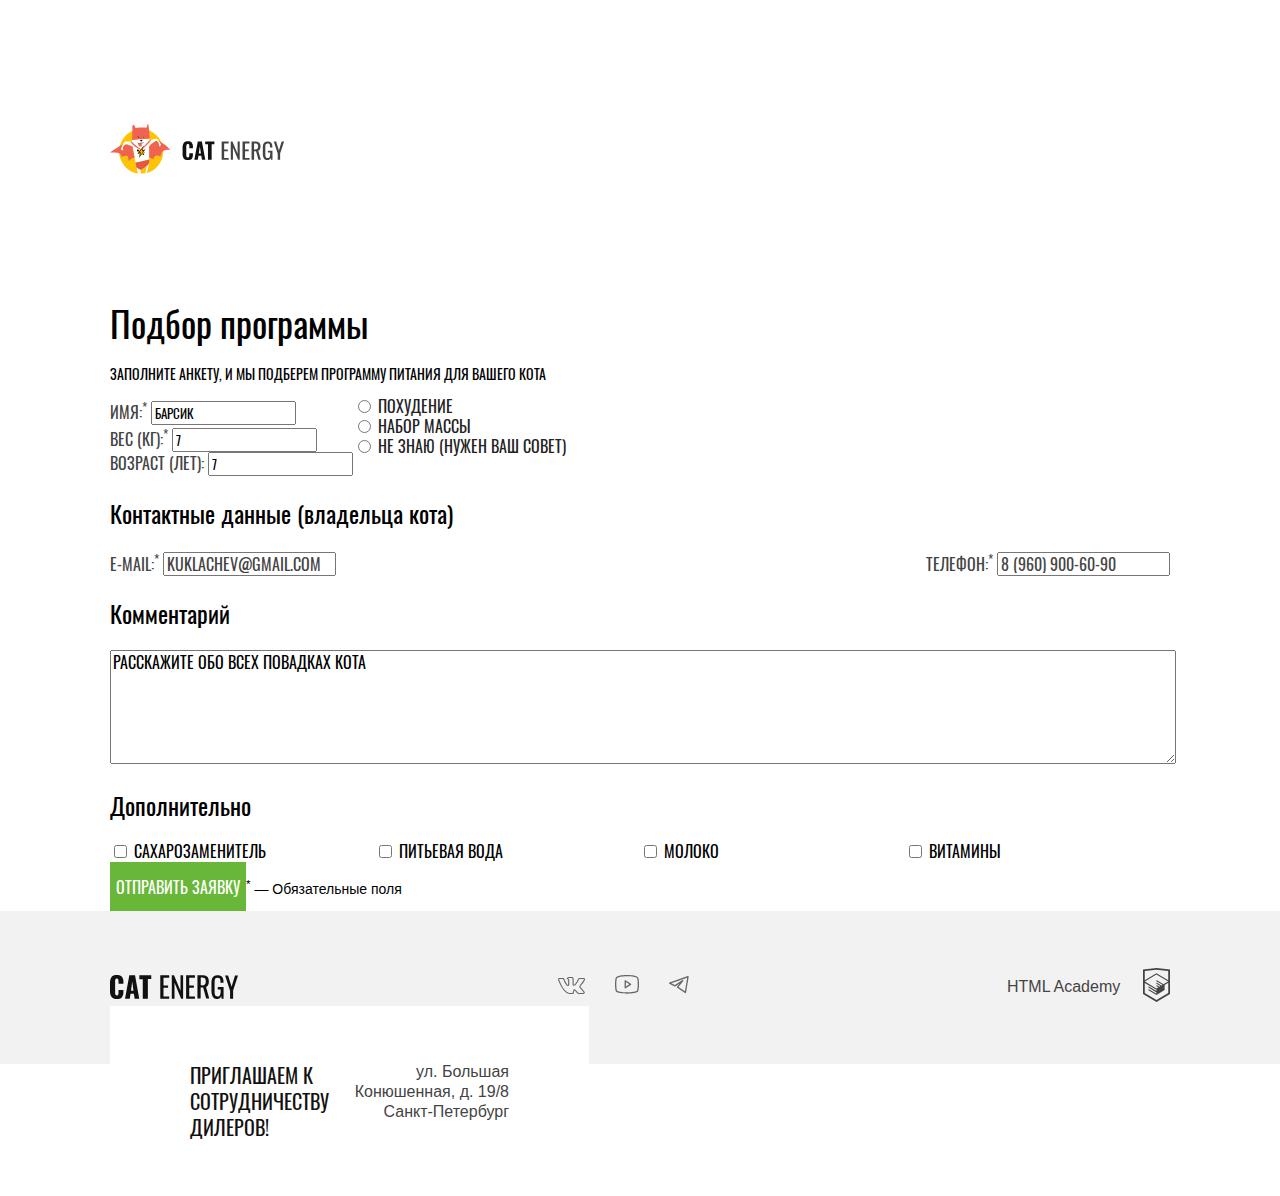
<file: 7/form.html>
<!DOCTYPE html>
<html lang="ru">
  <head>
    <meta charset="utf-8">
    <meta name="viewport" content="width=device-width, initial-scale=1">
    <title>HTML Academy: Кэт энерджи</title>
    <link rel="stylesheet" href="css/style.css">
    <base href="https://htmlacademy-adaptive.github.io/2002553-cat-energy-25/7/">
</head>
<body class="page__body">
  <header class="main-header">
    <div class="main-header__wrapper">
      <a class="main-header__logo-img">
        <img src="img/logo-mobile.svg" width="33.32" height="37.61" alt="Логотип Cat Energy.">
      </a>
      <a class="main-header__logo-name">
        <img src="img/logo-name.svg" width="101" height="18" alt="Cat Energy.">
      </a>
      <a class="main-header__logo" href="index.html">
        <img src="img/logo-text.svg" width="174" height="52" alt="Логотип с названием Cat Energy.">
      </a>
      <nav class="main-nav">
        <button class="main-nav__toggle" type="button"><span class="visually-hidden">Открыть меню</span></button>
        <div class="main-nav__wrapper">
          <ul class="main-nav__list site-list">
            <li class="site-list__item">
              <a href="index.html">
                Главная
              </a>
            </li>
            <li class="site-list__item">
              <a href="catalog.html">
                Каталог продукции
              </a>
            </li>
            <li class="site-list__item">
              <a>
                Подбор программы
              </a>
            </li>
          </ul>
        </div>
      </nav>
    </div>
  </header>
  <main>
    <section class="profile">
      <div class="profile__wrapper">
        <h1 class="profile__title">Подбор программы</h1>
        <p class="profile__description">Заполните анкету, и мы подберем программу питания для вашего кота</p>
        <form class="profile__form" action="" method="get">
          <div class="profile__form-container">
            <div class="profile__information">
              <label class="profile__information-field">
                <span class="profile__content">Имя:<sup>*</sup></span>
                <input class="profile__input" type="text" name="pet-name" value="Барсик" placeholder="Введите имя питомца" required>
              </label>
              <label class="profile__information-field">
                <span class="profile__content">Вес (кг):<sup>*</sup></span>
                <input class="profile__input" type="text" name="pet-weight" value="7" placeholder="Введите вес питомца" required>
              </label>
              <label class="profile__information-field">
                <span class="profile__content">Возраст (лет):</span>
                <input class="profile__input" type="text" name="pet-age" value="7" placeholder="Введите возраст питомца">
              </label>
            </div>
            <ul class="profile__list profile-control">
              <li class="profile-control__list">
                <label class="profile-control__item">
                  <input class="profile-control__input" type="radio" name="program-selection" value="weight-loss">
                  <span class="profile-control__content">Похудение</span>
                </label>
              </li>
              <li class="profile-control__list">
                <label class="profile-control__item">
                  <input class="profile-control__input" type="radio" name="program-selection" value="weight-gain">
                  <span class="profile-control__content">Набор массы</span>
                </label>
              </li>
              <li class="profile-control__list">
                <label class="profile-control__item">
                  <input class="profile-control__input" type="radio" name="program-selection" value="no-answer">
                  <span class="profile-control__content">Не знаю (нужен ваш совет)</span>
                </label>
              </li>
            </ul>
          </div>
          <div class="profile__contacts profile-contacts">
            <p class="profile-contacts__title">Контактные данные (владельца кота)</p>
            <div class="profile-contacts__form-container">
              <label class="profile-contacts__information-field">
                <span class="profile-contacts__content">E-mail:<sup>*</sup></span>
                <input class="profile-contacts__input" type="email" value="kuklachev@gmail.com" placeholder="Введите электронную почту" required>
              </label>
              <label class="profile-contacts__information-field">
                <span class="profile-contacts__content">Телефон:<sup>*</sup></span>
                <input class="profile-contacts__input" type="tel" value="8 (960) 900-60-90" placeholder="Введите номер телефона" required>
              </label>
            </div>
          </div>
          <div class="profile__comment comment">
            <div class="comment__wrapper">
              <p class="comment__title">Комментарий</p>
              <textarea class="comment__text" name="comment" rows="6" cols="150">Расскажите обо всех повадках кота</textarea>
            </div>
          </div>
          <div class="profile__additionally additionally">
            <div class="additionally__wrapper">
              <p class="additionally__title">Дополнительно</p>
              <ul class="additionally__list additionally-control">
                <li class="additionally-control__list">
                  <label class="additionally-control__item">
                    <input class="additionally-control__input" type="checkbox" name="types-additives" value="sweetener">
                    <span class="additionally-control__content">Сахарозаменитель</span>
                  </label>
                </li>
                <li class="additionally-control__list">
                  <label class="additionally-control__item">
                    <input class="additionally-control__input" type="checkbox" name="types-additives" value="water">
                    <span class="additionally-control__content">Питьевая вода</span>
                  </label>
                </li>
                <li class="additionally-control__list">
                  <label class="additionally-control__item">
                    <input class="additionally-control__input" type="checkbox" name="types-additives" value="milk">
                    <span class="additionally-control__content">Молоко</span>
                  </label>
                </li>
                <li class="additionally-control__list">
                  <label class="additionally-control__item">
                    <input class="additionally-control__input" type="checkbox" name="types-additives" value="vitamins">
                    <span class="additionally-control__content">Витамины</span>
                  </label>
                </li>
              </ul>
            </div>
          </div>
          <div class="profile__button profile-button">
            <button class="profile-button__submit" type="submit">Отправить заявку</button>
            <p class="profile-button__required-fields"><sup>*</sup> — Обязательные поля</p>
          </div>

        </form>
      </div>
    </section>
    <section class="contacts contacts-background">
      <div class="contacts__wrapper">
        <h2 class="visually-hidden">Контакты для связи Cat Energy</h2>
        <p class="contacts__advertisement">Приглашаем к сотрудничеству дилеров!</p>
        <p class="contacts__address">ул. Большая Конюшенная, д. 19/8 Санкт-Петербург</p>
      </div>
    </section>
    <section class="location">
      <div class="location__wrapper">
        <h2 class="visually-hidden">Карта с локацией магазина</h2>
      </div>
    </section>
  </main>
  <footer class="main-footer">
    <div class="main-footer__wrapper">
      <a class="main-footer__logo-name">
        <svg aria-hidden="true" focusable="false" fill="currentColor" width="128" height="24" xmlns="http://www.w3.org/2000/svg">
          <g clip-path="url(#a)" fill="#111">
            <path d="M1.6 22.05A9.5 9.5 0 0 1 0 16.31V7.79a9.63 9.63 0 0 1 1.5-5.84C2.6.62 4.3 0 6.81 0c2.5 0 4.1.62 5.1 1.74a7.49 7.49 0 0 1 1.51 5.03v2.05h-4.9V6.46c.03-.7-.07-1.4-.3-2.05a1.46 1.46 0 0 0-.59-.63 1.41 1.41 0 0 0-.82-.19c-.7 0-1.2.2-1.4.72-.23.73-.33 1.49-.3 2.25v10.98c-.05.74.08 1.48.4 2.15.2.52.7.72 1.4.72s1.1-.2 1.3-.72c.23-.7.33-1.42.3-2.15v-2.46h4.91v2.05a7.98 7.98 0 0 1-1.5 5.13c-1 1.23-2.7 1.84-5.1 1.84-2.41-.1-4.22-.72-5.22-2.05ZM19.33.3h5.7l4.22 23.4h-4.61l-.8-4.93h-3.3l-.8 4.92h-4.72L19.33.31Zm4.1 15.4-1.2-9.14-1.2 9.13h2.4ZM32.75 4.2h-3.4V.3h11.91v3.8h-3.4v19.6h-5.1V4.2ZM50.38.3h8.81v2.47h-5.7v7.7h4.6v2.35h-4.6v8.62h5.7v2.35h-8.91V.31h.1ZM61.8.3H64l6.51 15.5V.3h2.6v23.4h-2l-6.6-16v16H61.8V.3ZM76.12.3h8.81v2.47h-5.7v7.7h4.6v2.35h-4.6v8.62h5.7v2.35h-8.81V.31ZM87.54.3h4.6a7.87 7.87 0 0 1 5.11 1.44c1.1.93 1.6 2.57 1.6 4.72 0 2.98-.9 4.82-2.8 5.44l3.2 11.69h-3.1l-3-10.97h-2.5v10.97h-3.21V.31h.1Zm4.4 10.06a4.3 4.3 0 0 0 2.9-.82c.6-.51.91-1.54.91-3.08a6.77 6.77 0 0 0-.3-2.25 2.58 2.58 0 0 0-1.1-1.24 4.47 4.47 0 0 0-2.2-.4h-1.4v7.69h1.2v.1ZM102.86 21.95a10.57 10.57 0 0 1-1.4-5.95V8.2c-.03-1.48.14-2.96.5-4.4a5.2 5.2 0 0 1 1.9-2.67c1.12-.68 2.41-1 3.7-.92 2.11 0 3.61.5 4.52 1.64a7.98 7.98 0 0 1 1.4 5.12v.82h-3v-.71c0-.86-.07-1.72-.2-2.57a2.06 2.06 0 0 0-.8-1.33 3.04 3.04 0 0 0-1.91-.51 2.96 2.96 0 0 0-2 .61 2.3 2.3 0 0 0-.8 1.64c-.14.92-.2 1.85-.2 2.77v8.72a9.53 9.53 0 0 0 .6 3.9c.4.82 1.2 1.13 2.4 1.13a2.37 2.37 0 0 0 2.4-1.23c.53-1.3.77-2.7.7-4.1v-1.65h-2.9V12.1h5.8v11.6h-2l-.3-2.67c-.26.89-.8 1.67-1.55 2.2-.74.55-1.64.81-2.55.77a4.9 4.9 0 0 1-4.3-2.05ZM119.99 15.49 115.08.4h3l3.51 11.28 3.4-11.28H128l-4.9 15.08v8.2h-3.01v-8.2h-.1Z"/></g><defs><clipPath id="a">
              <path fill="#fff" d="M0 0h128v24H0z"/>
            </clipPath>
          </defs>
        </svg>
      </a>
      <ul class="main-footer__social-list">
        <li class="main-footer__social-item">
          <a class="main-footer__social-link" href="#">
            <svg aria-hidden="true" focusable="false" fill="currentColor" width="28" height="22" xmlns="http://www.w3.org/2000/svg">
              <path d="M1 5.34c0-.86.52-1.32 1.55-1.38l3.97.02c.26 0 .44.13.53.38.4 1.26.86 2.34 1.37 3.25.5.92 1.17 1.97 1.99 3.16.07.15.18.23.34.23.13 0 .22-.06.3-.18l.07-.28.03-4.35c0-.3-.07-.5-.23-.6-.15-.1-.43-.18-.83-.23-.32-.05-.48-.23-.48-.55 0-.07 0-.12.02-.15.38-1.09 1.44-1.63 3.2-1.63l1.5-.03c.67 0 1.23.16 1.67.48.44.32.67.82.67 1.5v5.72c.12.08.24.12.34.12.27 0 .5-.15.7-.45 1.95-2.58 3-4.31 3.17-5.18 0-.02.01-.06.05-.13.12-.25.33-.47.61-.65.29-.19.53-.31.75-.38a.55.55 0 0 1 .24-.05h4.13l.26.03c.36 0 .63.16.83.47.07.1.12.21.15.33a2.4 2.4 0 0 1 .06.55v.18a6.11 6.11 0 0 1-.94 2.2c-.5.78-1.15 1.62-1.93 2.53-.79.9-1.27 1.5-1.47 1.78-.16.2-.24.39-.24.56 0 .13.07.28.21.45l3.9 4.63c.2.26.31.56.31.88 0 .38-.16.7-.48.95-.32.25-.7.4-1.14.43l-.46.02h-4.04c-.02 0-.06 0-.11.02a.86.86 0 0 1-.1.01c-.4 0-.76-.16-1.1-.48-.12-.13-.96-1.12-2.5-2.97a1.39 1.39 0 0 0-.38-.32 38.47 38.47 0 0 0-.53 2.24l-.08.42a1.4 1.4 0 0 1-1.12 1.06l-.37.02h-2.61c-1.48 0-2.95-.63-4.41-1.9a19.3 19.3 0 0 1-3.96-4.95 47.51 47.51 0 0 1-3.28-7.05A1.92 1.92 0 0 1 1 5.34Zm16.01 6.51c-.37 0-.7-.1-1.01-.29a.9.9 0 0 1-.45-.79V5c0-.34-.1-.58-.27-.72-.18-.14-.49-.21-.93-.21l-1.52.05c-.76 0-1.34.12-1.73.37.78.36 1.17.93 1.17 1.71v4.43a1.5 1.5 0 0 1-.53 1.04c-.32.28-.68.42-1.07.42-.53 0-.94-.24-1.22-.73a26.16 26.16 0 0 1-3.1-5.63l-.23-.66-3.55-.02c-.23 0-.36.01-.38.03-.03.03-.04.1-.04.22 0 .15.01.3.05.48l.56 1.4c1.49 3.64 3.11 6.51 4.86 8.6 1.75 2.1 3.47 3.15 5.16 3.15h2.66c.1 0 .19-.03.24-.09.05-.06.1-.17.13-.34l.06-.25.5-2.21c.15-.3.27-.5.38-.6.2-.2.42-.28.69-.28.43 0 .86.24 1.3.73l2.27 2.71c.14.22.3.33.45.33h4.4c.53 0 .8-.13.8-.38a.47.47 0 0 0-.08-.25l-3.87-4.55c-.3-.35-.45-.73-.45-1.13 0-.4.14-.8.43-1.16.23-.34.68-.9 1.34-1.67.67-.78 1.25-1.51 1.75-2.19.5-.68.82-1.3.98-1.85l.08-.33a.37.37 0 0 1-.02-.16c0-.07-.01-.14-.03-.19h-4.18c-.27.1-.48.25-.64.45L21.8 6c-.45 1.16-1.6 2.94-3.5 5.36-.36.33-.8.5-1.3.5Z"/>
            </svg>
            <span class="visually-hidden">Вконтакте</span>
          </a>
        </li>
        <li class="main-footer__social-item">
          <a class="main-footer__social-link" href="#">
            <svg aria-hidden="true" focusable="false" fill="currentColor" width="24" height="19" xmlns="http://www.w3.org/2000/svg">
              <path d="m15.85 8.8-5.24-3.5a.65.65 0 0 0-1.01.55v6.98a.65.65 0 0 0 1.01.54l5.24-3.49a.65.65 0 0 0 0-1.09Zm-4.94 2.8V7.08l3.4 2.27-3.4 2.27Zm12.48-8.56a2.4 2.4 0 0 0-1.45-1.63C18.22-.02 12.25 0 12 0S5.78-.02 2.06 1.4A2.4 2.4 0 0 0 .61 3.05 25.32 25.32 0 0 0 0 9.34c0 3.26.33 5.22.61 6.3a2.4 2.4 0 0 0 1.45 1.63c3.72 1.43 9.69 1.4 9.94 1.4h.08c.75 0 6.31-.04 9.86-1.4a2.4 2.4 0 0 0 1.45-1.64c.28-1.07.61-3.03.61-6.3 0-3.25-.33-5.22-.61-6.29Zm-1.27 12.27a1.1 1.1 0 0 1-.65.74c-3.5 1.34-9.4 1.32-9.47 1.32-.07 0-5.98.02-9.47-1.32a1.09 1.09 0 0 1-.65-.74c-.27-1-.57-2.85-.57-5.97 0-3.12.3-4.97.57-5.97a1.1 1.1 0 0 1 .65-.74C6.03 1.29 11.93 1.3 12 1.3c.07 0 5.98-.02 9.47 1.32a1.1 1.1 0 0 1 .65.74c.27 1 .57 2.85.57 5.97 0 3.12-.3 4.96-.57 5.97Z"/>
            </svg>
            <span class="visually-hidden">Youtube</span>
          </a>
        </li>
        <li class="main-footer__social-item">
          <a class="main-footer__social-link" href="#">
            <svg aria-hidden="true" focusable="false" fill="currentColor" width="20" height="18" xmlns="http://www.w3.org/2000/svg">
              <path fill-rule="evenodd" clip-rule="evenodd" d="M19.46.15c.18.15.27.38.23.61l-2.63 15.76a.66.66 0 0 1-1.01.44l-7.88-5.25a.66.66 0 0 1-.15-.96l2.61-3.26-4.36 2.9a.66.66 0 0 1-.65.05L.36 7.8a.66.66 0 0 1 .08-1.2L18.82.03a.66.66 0 0 1 .64.11ZM2.33 7.32 5.86 9.1l7.56-5.04a.66.66 0 0 1 .88.96l-4.8 6 6.43 4.3 2.28-13.66L2.33 7.32Z"/>
            </svg>
            <span class="visually-hidden">Telegram</span>
          </a>
        </li>
      </ul>
      <div class="main-footer__htmlacademy">
        <a class="main-footer__htmlacademy-link" href="https://htmlacademy.ru/intensive/adaptive">HTML Academy</a>
        <a class="main-footer__htmlacademy-icon" href="https://htmlacademy.ru/intensive/adaptive">
          <svg aria-hidden="true" focusable="false" fill="currentColor" width="27" height="34" xmlns="http://www.w3.org/2000/svg">
            <path d="M13.64.02 13.5 0 0 1.4v24.61L13.5 34 27 26.01V1.41L13.64 0Zm11.6 25L13.5 31.96 1.77 25.02v-10.1l11.68 6.93.02 1.25-8.02-4.75v1.23l8.04 4.8.02 1.3-8.05-4.76v1.22l8.04 4.81 8.12-4.83V16.9l3.62-2.15v10.26Zm0-11.57L22 15.33l-1.48.88-7.06-4.19-.01 1.23 6.04 3.57-.06.03-.13.07-.86.5-4.98-2.95-.01 1.22 3.93 2.33-.93.61-.02.01-2.97-1.74-.01 1.23 1.94 1.13-1.98 1.19L1.8 13.58l11.63-6.96 11.8 6.83Zm0-1.22L13.43 5.3 1.77 12.22V2.99L13.5 1.76 25.23 3v9.24Z"/>
          </svg>
        </a>
      </div>
    </div>
  </footer>
</body>
</file>
<file: 4/css/style.css>
@font-face {
  font-family: "Oswald";
  font-style: normal;
  font-weight: 400;
  src: local("Oswald Regular"), url("../fonts/oswaldregular.woff2") format("woff2"), url("../fonts/oswaldregular.woff") format("woff");
  font-display: swap;
}
@font-face {
  font-family: "Oswald";
  font-style: normal;
  font-weight: 500;
  src: local("Oswald Medium"), url("../fonts/oswaldmedium.woff2") format("woff2"), url("../fonts/oswaldmedium.woff") format("woff");
  font-display: swap;
}
html {
  height: 100%;
}

body {
  margin: 0;
  min-height: 100vh;
  font-family: "Arial", sans-serif;
  font-style: normal;
  font-weight: 400;
  font-size: 14px;
  line-height: 18px;
  color: #444444;
  background-color: #ffffff;
}

a {
  text-decoration: none;
  color: inherit;
}

.visually-hidden {
  position: absolute;
  width: 1px;
  height: 1px;
  margin: -1px;
  padding: 0;
  border: 0;
  clip: rect(0 0 0 0);
  overflow: hidden;
}

.main-header {
  padding: 10px 20px 17px 20px;
}

.site-list__item {
  font-family: "Oswald", sans-serif;
  font-weight: 500;
  font-size: 20px;
  line-height: 20px;
  text-transform: uppercase;
  text-decoration: none;
  color: #000000;
}

.promo {
  margin: 0;
  padding: 0 20px;
  background-image: linear-gradient(to top, rgba(104, 183, 56, 0.85), rgba(104, 183, 56, 0.85)), url("../../img/index-background-cat.jpg");
  background-repeat: no-repeat;
  background-size: cover, contain;
}

.promo__description {
  margin: 0;
  padding: 0;
  font-family: "Oswald", sans-serif;
  font-weight: 400;
  font-size: 36px;
  line-height: 36px;
  color: #ffffff;
}

.promo__slogan {
  margin: 0;
  padding: 0;
  font-family: "Oswald", sans-serif;
  font-weight: 400;
  line-height: 14px;
  text-transform: uppercase;
  color: #ffffff;
}

.promo__image {
  display: block;
  width: 280px;
  height: 271px;
}

.promo__link {
  display: block;
  width: 100%;
  font-family: "Oswald", sans-serif;
  font-style: normal;
  font-weight: 400;
  text-transform: uppercase;
  color: #ffffff;
  background: #68b738;
}

.product-lines__wrapper {
  margin: 20px;
  background-color: #f2f2f2;
  padding-left: 20px;
  background-image: url("../../img/cat-icon-1.svg");
  background-repeat: no-repeat;
  background-position: top 24px left 20px;
}

.product-lines__wrapper:last-child {
  background-image: url("../../img/cat-icon-2.svg");
}

.product-lines__title {
  margin: 0;
  padding: 0;
  padding-top: 30px;
  padding-left: 91px;
  font-family: "Oswald", sans-serif;
  font-weight: 400;
  font-size: 24px;
  line-height: 37px;
  text-transform: uppercase;
  color: #000000;
}

.product-lines__description {
  margin: 0;
  padding: 0;
  padding-top: 29px;
  padding-bottom: 23px;
}

.product-lines__link {
  position: relative;
  display: block;
  margin: 0;
  padding: 0;
  padding-top: 19px;
  padding-bottom: 22px;
  border-top: 1px solid #d9d9d9;
  font-family: "Oswald", sans-serif;
  font-weight: 400;
  font-size: 16px;
  line-height: 16px;
  text-transform: uppercase;
  color: #000000;
}

.product-lines__link::after {
  content: "";
  width: 24px;
  height: 12px;
  background-image: url("../../img/arrow.svg");
  background-repeat: no-repeat;
  position: absolute;
  left: 100px;
  top: 21px;
}

.product-information {
  margin: 0 20px 49px 20px;
}

.product-information__title {
  font-family: "Oswald", sans-serif;
  font-weight: 400;
  font-size: 36px;
  line-height: 40px;
  color: #000000;
}

.product-information__item-first {
  position: relative;
}

.product-information__item-first::before {
  content: "";
  width: 60px;
  height: 60px;
  background-image: url("../../img/green-box-1.svg");
  background-repeat: no-repeat;
  position: absolute;
}

.product-information__item-second {
  position: relative;
}

.product-information__item-second::before {
  content: "";
  width: 60px;
  height: 60px;
  background-image: url("../../img/green-box-2.svg");
  background-repeat: no-repeat;
  position: absolute;
}

.product-information__item-third {
  position: relative;
}

.product-information__item-third::before {
  content: "";
  width: 60px;
  height: 60px;
  background-image: url("../../img/green-box-3.svg");
  background-repeat: no-repeat;
  position: absolute;
}

.product-information__item-fourth {
  position: relative;
}

.product-information__item-fourth::before {
  content: "";
  width: 60px;
  height: 60px;
  background-image: url("../../img/green-box-4.svg");
  background-repeat: no-repeat;
  position: absolute;
}

.example {
  margin: 0;
  padding: 25px 20px 40px 20px;
  background: #eaeaea;
}

.example__title {
  font-family: "Oswald", sans-serif;
  font-weight: 400;
  font-size: 36px;
  line-height: 40px;
  color: #000000;
}

.example__cell-inside {
  font-family: "Oswald", sans-serif;
  font-weight: 400;
  font-size: 24px;
  line-height: 24px;
  color: #000000;
}

.example__cell-border {
  font-size: 12px;
}

.example__result {
  font-family: "Oswald", sans-serif;
  font-weight: 400;
  font-size: 14px;
  line-height: 20px;
  text-transform: uppercase;
  color: #000000;
}

.contacts {
  margin: 0;
  padding: 26px 20px;
}

.contacts__advertisement {
  margin: 0;
  padding: 0;
  font-family: "Oswald", sans-serif;
  font-weight: 400;
  font-size: 16px;
  line-height: 20px;
  text-transform: uppercase;
  color: #111111;
}

.contacts__address {
  margin: 0;
  padding: 0;
  line-height: 20px;
}

.main-footer {
  margin: 0;
  padding: 0 20px;
  background: #f2f2f2;
}

.main-footer__htmlacademy-link {
  font-size: 16px;
}

.catalog {
  margin: 0;
  padding: 0;
}

.catalog__title {
  margin: 0;
  padding: 0;
  font-family: "Oswald", sans-serif;
  font-weight: 400;
  font-size: 36px;
  line-height: 36px;
  color: #000000;
  border-top: 1px solid #d9d9d9;
}

.catalog__item {
  border-top: 1px solid #d9d9d9;
}

.catalog__product-name {
  margin: 0;
  padding: 0;
  font-family: "Oswald", sans-serif;
  font-weight: 400;
  font-size: 16px;
  line-height: 20px;
  text-transform: uppercase;
  color: #222222;
}

.product-information__content {
  margin: 0;
  padding: 0;
  font-size: 12px;
  line-height: 16px;
}

.catalog__link {
  margin: 0;
  padding: 0;
  font-family: "Oswald", sans-serif;
  font-weight: 400;
  font-size: 16px;
  line-height: 20px;
  text-transform: uppercase;
  color: #ffffff;
  background: #68b738;
}

.catalog__invocation {
  margin: 0;
  padding: 0;
  font-family: "Oswald", sans-serif;
  font-weight: 400;
  font-size: 16px;
  line-height: 20px;
  text-transform: uppercase;
  color: #111111;
}

.catalog__information {
  margin: 0;
  padding: 0;
  font-size: 12px;
  line-height: 16px;
}

.catalog__button-show-more {
  margin: 0;
  padding: 0;
  font-family: "Oswald", sans-serif;
  font-weight: 400;
  font-size: 16px;
  line-height: 20px;
  text-transform: uppercase;
  background: #f2f2f2;
  border: none;
}

.catalog__show-more {
  border-top: 1px solid #d9d9d9;
  border-bottom: 1px solid #d9d9d9;
  background-image: url("../../img/plus.svg");
  background-repeat: no-repeat;
  background-position: bottom 153px center;
}

.add-products {
  margin: 0;
  padding: 0;
}

.add-products__title {
  position: relative;
  margin: 0;
  padding: 25px 0 36px 20px;
  font-family: "Oswald", sans-serif;
  font-weight: 400;
  font-size: 24px;
  line-height: 24px;
  color: #000000;
}

.add-products__title::after {
  content: "";
  width: 53px;
  height: 2px;
  background-image: url("../../img/line.svg");
  background-repeat: no-repeat;
  position: absolute;
  right: 0;
  top: 42px;
}

.add-products__item {
  margin: 0;
  padding: 0 20px;
  border-top: 1px solid #cdcdcd;
}

.add-products__item:last-child {
  border-bottom: 1px solid #cdcdcd;
}

.add-products__name {
  margin: 0;
  padding: 0;
  font-family: "Oswald", sans-serif;
  font-weight: 400;
  font-size: 16px;
  line-height: 16px;
  text-transform: uppercase;
  color: #222222;
}

.add-products__information-item {
  margin: 0;
  padding: 0;
  line-height: 14px;
}

.add-products__button-order {
  margin: 0;
  padding: 0;
  font-family: "Oswald", sans-serif;
  font-weight: 400;
  font-size: 16px;
  line-height: 20px;
  text-transform: uppercase;
  color: #ffffff;
  background: #68b738;
  border: none;
}

.gift {
  padding: 0;
  margin: 35px 20px;
  width: 280px;
  height: 290px;
  background-image: url("../../img/background-gift.png");
  background-repeat: no-repeat;
  position: relative;
}

.gift__information {
  font-size: 16px;
  line-height: 20px;
  color: #ffffff;
}

.gift__information::before {
  content: "";
  width: 78px;
  height: 80px;
  background-image: url("../../img/icon-gift.svg");
  background-repeat: no-repeat;
  position: absolute;
  right: 101px;
  top: 59px;
}

.contacts-background {
  background: #f2f2f2;
}

.profile {
  margin: 0;
  padding: 0;
}

.profile__wrapper {
  padding: 0 20px;
}

.profile__title {
  font-family: "Oswald", sans-serif;
  font-weight: 400;
  font-size: 36px;
  line-height: 36px;
  color: #000000;
}

.profile__description {
  font-family: "Oswald", sans-serif;
  font-weight: 400;
  text-transform: uppercase;
  color: #000000;
}

.profile__content {
  font-family: "Oswald", sans-serif;
  font-weight: 400;
  font-size: 16px;
  line-height: 18px;
  text-transform: uppercase;
}

.profile__input {
  font-family: "Oswald", sans-serif;
  font-weight: 400;
  line-height: 18px;
  text-transform: uppercase;
}

.profile-control__content {
  font-family: "Oswald", sans-serif;
  font-weight: 400;
  font-size: 16px;
  line-height: 18px;
  text-transform: uppercase;
  color: #222222;
}

.profile-contacts__title {
  font-family: "Oswald", sans-serif;
  font-weight: 400;
  font-size: 24px;
  line-height: 26px;
  color: #000000;
}

.profile-contacts__content {
  font-family: "Oswald", sans-serif;
  font-weight: 400;
  font-size: 16px;
  line-height: 18px;
  text-transform: uppercase;
}

.profile-contacts__input {
  font-family: "Oswald", sans-serif;
  font-weight: 400;
  font-size: 16px;
  line-height: 18px;
  text-transform: uppercase;
  color: #444444;
}

.comment__title {
  font-family: "Oswald", sans-serif;
  font-weight: 400;
  font-size: 24px;
  line-height: 26px;
  color: #000000;
}

.comment__text {
  font-family: "Oswald", sans-serif;
  font-weight: 400;
  font-size: 16px;
  line-height: 18px;
  text-transform: uppercase;
}

.additionally__title {
  font-family: "Oswald", sans-serif;
  font-weight: 400;
  font-size: 24px;
  line-height: 26px;
  color: #000000;
}

.additionally-control__content {
  font-family: "Oswald", sans-serif;
  font-weight: 400;
  font-size: 16px;
  line-height: 18px;
  text-transform: uppercase;
  color: #000000;
}

.profile-button__submit {
  font-family: "Oswald", sans-serif;
  font-weight: 400;
  font-size: 16px;
  line-height: 20px;
  text-transform: uppercase;
  color: #ffffff;
  background: #68b738;
  border: none;
}

.profile__required-fields {
  line-height: 16px;
  color: #000000;
}
/*# sourceMappingURL=style.css.map */
</file>
<file: 5/css/style.css>
@font-face {
  font-family: "Oswald";
  font-style: normal;
  font-weight: 400;
  src: local("Oswald Regular"), url("../fonts/oswaldregular.woff2") format("woff2"), url("../fonts/oswaldregular.woff") format("woff");
  font-display: swap;
}
@font-face {
  font-family: "Oswald";
  font-style: normal;
  font-weight: 500;
  src: local("Oswald Medium"), url("../fonts/oswaldmedium.woff2") format("woff2"), url("../fonts/oswaldmedium.woff") format("woff");
  font-display: swap;
}
html {
  height: 100%;
}

body {
  margin: 0;
  min-height: 100vh;
  font-family: "Arial", sans-serif;
  font-style: normal;
  font-weight: 400;
  font-size: 14px;
  line-height: 18px;
  color: #444444;
  background-color: #ffffff;
}

a {
  text-decoration: none;
}

.visually-hidden {
  position: absolute;
  width: 1px;
  height: 1px;
  margin: -1px;
  padding: 0;
  border: 0;
  clip: rect(0 0 0 0);
  overflow: hidden;
}

.main-header {
  padding: 10px 20px 17px 20px;
}

.main-header__logo-img {
  display: block;
}

.main-header__logo-name {
  display: block;
}

.main-header__logo {
  display: none;
}

.main-header__wrapper {
  display: flex;
  justify-content: space-between;
  align-items: center;
}

@media (min-width: 768px) {
  .main-header__wrapper {
    display: flex;
    justify-content: space-between;
  }

  .main-header__logo-img {
    display: none;
  }

  .main-header__logo-name {
    display: none;
  }

  .main-header__logo {
    display: block;
  }
}
@media (min-width: 768px) {
  .main-header__logo {
    width: 202px;
    height: 59px;
  }
}
.main-nav__list {
  margin: 0;
  padding: 0;
  list-style: none;
}

.main-nav__list a {
  color: #000000;
}

@media (min-width: 768px) {
  .main-nav__wrapper {
    display: flex;
    justify-content: space-between;
  }

  .main-nav__toggle {
    display: none;
  }
}
.site-list__item {
  font-family: "Oswald", sans-serif;
  font-weight: 500;
  font-size: 20px;
  line-height: 20px;
  text-transform: uppercase;
  text-decoration: none;
  color: #000000;
}

@media (min-width: 768px) {
  .site-list {
    width: 440px;
  }
}
@media (min-width: 1200px) {
  .site-list {
    width: 478px;
  }
}
.promo {
  margin: 0;
  padding: 0 20px;
  background-image: linear-gradient(to top, rgba(104, 183, 56, 0.85), rgba(104, 183, 56, 0.85)), url("../../img/index-background-cat.jpg");
  background-repeat: no-repeat;
  background-size: cover, contain;
}

.promo__description {
  margin: 0;
  padding: 0;
  font-family: "Oswald", sans-serif;
  font-weight: 400;
  font-size: 36px;
  line-height: 36px;
  color: #ffffff;
}

.promo__slogan {
  margin: 0;
  padding: 0;
  font-family: "Oswald", sans-serif;
  font-weight: 400;
  line-height: 14px;
  text-transform: uppercase;
  color: #ffffff;
}

.promo__image {
  display: block;
  width: 280px;
  height: 271px;
}

.promo__link {
  display: block;
  width: 100%;
  font-family: "Oswald", sans-serif;
  font-style: normal;
  font-weight: 400;
  text-transform: uppercase;
  color: #ffffff;
  background: #68b738;
}

.promo__wrapper {
  display: grid;
}

.product-lines__item {
  margin: 20px;
  background-color: #f2f2f2;
  padding-left: 20px;
  background-image: url("../../img/cat-icon-1.svg");
  background-repeat: no-repeat;
  background-position: top 24px left 20px;
}

.product-lines__item:last-child {
  background-image: url("../../img/cat-icon-2.svg");
}

.product-lines__title {
  margin: 0;
  padding: 0;
  padding-top: 30px;
  padding-left: 91px;
  font-family: "Oswald", sans-serif;
  font-weight: 400;
  font-size: 24px;
  line-height: 37px;
  text-transform: uppercase;
  color: #000000;
}

.product-lines__description {
  margin: 0;
  padding: 0;
  padding-top: 29px;
  padding-bottom: 23px;
}

.product-lines__link {
  position: relative;
  display: block;
  margin: 0;
  padding: 0;
  padding-top: 19px;
  padding-bottom: 22px;
  border-top: 1px solid #d9d9d9;
  font-family: "Oswald", sans-serif;
  font-weight: 400;
  font-size: 16px;
  line-height: 16px;
  text-transform: uppercase;
  color: #000000;
}

.product-lines__link::after {
  content: "";
  width: 24px;
  height: 12px;
  background-image: url("../../img/arrow.svg");
  background-repeat: no-repeat;
  position: absolute;
  left: 100px;
  top: 21px;
}

.product-lines__wrapper {
  display: flex;
  flex-direction: column;
}

@media (min-width: 1200px) {
  .product-lines__wrapper {
    display: flex;
    flex-direction: row;
  }
}
.product-information {
  margin: 0 20px 49px 20px;
}

.product-information__title {
  font-family: "Oswald", sans-serif;
  font-weight: 400;
  font-size: 36px;
  line-height: 40px;
  color: #000000;
}

.product-information__item-first {
  position: relative;
}

.product-information__item-first::before {
  content: "";
  width: 60px;
  height: 60px;
  background-image: url("../../img/green-box-1.svg");
  background-repeat: no-repeat;
  position: absolute;
}

.product-information__item-second {
  position: relative;
}

.product-information__item-second::before {
  content: "";
  width: 60px;
  height: 60px;
  background-image: url("../../img/green-box-2.svg");
  background-repeat: no-repeat;
  position: absolute;
}

.product-information__item-third {
  position: relative;
}

.product-information__item-third::before {
  content: "";
  width: 60px;
  height: 60px;
  background-image: url("../../img/green-box-3.svg");
  background-repeat: no-repeat;
  position: absolute;
}

.product-information__item-fourth {
  position: relative;
}

.product-information__item-fourth::before {
  content: "";
  width: 60px;
  height: 60px;
  background-image: url("../../img/green-box-4.svg");
  background-repeat: no-repeat;
  position: absolute;
}

.product-information__list {
  display: grid;
  row-gap: 20px;
  list-style: none;
  margin: 0;
}

@media (min-width: 768px) {
  .product-information__list {
    grid-template-columns: 230px 246px;
    column-gap: 153px;
    row-gap: 37px;
  }
}
@media (min-width: 1200px) {
  .product-information__list {
    grid-template-columns: 230px 246px 248px 250px;
    column-gap: 94px;
  }
}
.example {
  margin: 0;
  padding: 25px 20px 40px 20px;
  background: #eaeaea;
}

.example__title {
  font-family: "Oswald", sans-serif;
  font-weight: 400;
  font-size: 36px;
  line-height: 40px;
  color: #000000;
}

.example__cell-inside {
  margin: 0;
  font-family: "Oswald", sans-serif;
  font-weight: 400;
  font-size: 24px;
  line-height: 24px;
  color: #000000;
}

.example__cell-border {
  margin: 0;
  font-size: 12px;
}

.example__result {
  font-family: "Oswald", sans-serif;
  font-weight: 400;
  font-size: 14px;
  line-height: 20px;
  text-transform: uppercase;
  color: #000000;
}

.example__wrapper {
  display: flex;
  flex-direction: column;
}

.example__wrapper-cell {
  display: flex;
  justify-content: space-between;
}

@media (min-width: 768px) {
  .example__wrapper-result {
    display: flex;
    justify-content: space-between;
  }

  .example__wrapper-cell {
    width: 367px;
  }
}
@media (min-width: 1200px) {
  .example__wrapper {
    display: flex;
    flex-direction: row;
  }

  .example__wrapper-result {
    display: block;
  }
}
.contacts {
  margin: 0;
  padding: 26px 20px;
}

.contacts__advertisement {
  margin: 0;
  padding: 0;
  font-family: "Oswald", sans-serif;
  font-weight: 400;
  font-size: 16px;
  line-height: 20px;
  text-transform: uppercase;
  color: #111111;
}

.contacts__address {
  margin: 0;
  padding: 0;
  line-height: 20px;
}

.contacts__wrapper {
  display: flex;
  justify-content: space-between;
}

.main-footer {
  margin: 0;
  padding: 0 20px;
  background: #f2f2f2;
}

.main-footer__htmlacademy-link {
  font-size: 16px;
}

.main-footer__social-list {
  margin: 0;
  padding: 0;
  list-style: none;
}

.main-footer__social-list a {
  color: #666666;
}

.main-footer__htmlacademy-link {
  color: #444444;
}

.main-footer__htmlacademy-icon {
  color: #666666;
}

.main-footer__wrapper {
  display: flex;
  flex-direction: column;
}

.main-footer__social-list {
  display: flex;
  justify-content: space-between;
  width: 132px;
}

.main-footer__htmlacademy {
  display: flex;
  justify-content: space-between;
}

@media (min-width: 768px) {
  .main-footer__wrapper {
    display: flex;
    flex-direction: row;
    justify-content: space-between;
  }

  .main-footer__htmlacademy {
    width: 163px;
    display: flex;
    justify-content: space-between;
  }
}
.catalog {
  margin: 0;
  padding: 0;
}

.catalog__title {
  margin: 0;
  padding: 0;
  font-family: "Oswald", sans-serif;
  font-weight: 400;
  font-size: 36px;
  line-height: 36px;
  color: #000000;
  border-top: 1px solid #d9d9d9;
}

.catalog__item {
  border-top: 1px solid #d9d9d9;
}

.catalog__product-name {
  margin: 0;
  padding: 0;
  font-family: "Oswald", sans-serif;
  font-weight: 400;
  font-size: 16px;
  line-height: 20px;
  text-transform: uppercase;
  color: #222222;
}

.catalog__link {
  margin: 0;
  padding: 0;
  font-family: "Oswald", sans-serif;
  font-weight: 400;
  font-size: 16px;
  line-height: 20px;
  text-transform: uppercase;
  color: #ffffff;
  background: #68b738;
}

.catalog__invocation {
  margin: 0;
  padding: 0;
  font-family: "Oswald", sans-serif;
  font-weight: 400;
  font-size: 16px;
  line-height: 20px;
  text-transform: uppercase;
  color: #111111;
}

.catalog__information {
  margin: 0;
  padding: 0;
  font-size: 12px;
  line-height: 16px;
}

.catalog__button-show-more {
  margin: 0;
  padding: 0;
  font-family: "Oswald", sans-serif;
  font-weight: 400;
  font-size: 16px;
  line-height: 20px;
  text-transform: uppercase;
  background: #f2f2f2;
  border: none;
}

.catalog__show-more {
  border-top: 1px solid #d9d9d9;
  border-bottom: 1px solid #d9d9d9;
  background-image: url("../../img/plus.svg");
  background-repeat: no-repeat;
  background-position: bottom 153px center;
}

.product-information__content {
  margin: 0;
  padding: 0;
  font-size: 12px;
  line-height: 16px;
}

.add-products {
  margin: 0;
  padding: 0;
}

.add-products__title {
  position: relative;
  margin: 0;
  padding: 25px 0 36px 20px;
  font-family: "Oswald", sans-serif;
  font-weight: 400;
  font-size: 24px;
  line-height: 24px;
  color: #000000;
}

.add-products__title::after {
  content: "";
  width: 53px;
  height: 2px;
  background-image: url("../../img/line.svg");
  background-repeat: no-repeat;
  position: absolute;
  right: 0;
  top: 42px;
}

.add-products__item {
  margin: 0;
  padding: 0 20px;
  border-top: 1px solid #cdcdcd;
}

.add-products__item:last-child {
  border-bottom: 1px solid #cdcdcd;
}

.add-products__name {
  margin: 0;
  padding: 0;
  font-family: "Oswald", sans-serif;
  font-weight: 400;
  font-size: 16px;
  line-height: 16px;
  text-transform: uppercase;
  color: #222222;
}

.add-products__information-item {
  margin: 0;
  padding: 0;
  line-height: 14px;
}

.add-products__button-order {
  margin: 0;
  padding: 0;
  font-family: "Oswald", sans-serif;
  font-weight: 400;
  font-size: 16px;
  line-height: 20px;
  text-transform: uppercase;
  color: #ffffff;
  background: #68b738;
  border: none;
}

.gift {
  padding: 0;
  margin: 35px 20px;
  width: 280px;
  height: 290px;
  background-image: url("../../img/background-gift.png");
  background-repeat: no-repeat;
  position: relative;
}

.gift__information {
  font-size: 16px;
  line-height: 20px;
  color: #ffffff;
}

.gift__information::before {
  content: "";
  width: 78px;
  height: 80px;
  background-image: url("../../img/icon-gift.svg");
  background-repeat: no-repeat;
  position: absolute;
  right: 101px;
  top: 59px;
}

.contacts-background {
  background: #f2f2f2;
}

.profile {
  margin: 0;
  padding: 0;
}

.profile__wrapper {
  padding: 0 20px;
}

.profile__title {
  font-family: "Oswald", sans-serif;
  font-weight: 400;
  font-size: 36px;
  line-height: 36px;
  color: #000000;
}

.profile__description {
  font-family: "Oswald", sans-serif;
  font-weight: 400;
  text-transform: uppercase;
  color: #000000;
}

.profile__content {
  font-family: "Oswald", sans-serif;
  font-weight: 400;
  font-size: 16px;
  line-height: 18px;
  text-transform: uppercase;
}

.profile__input {
  font-family: "Oswald", sans-serif;
  font-weight: 400;
  line-height: 18px;
  text-transform: uppercase;
}

.profile-control__content {
  font-family: "Oswald", sans-serif;
  font-weight: 400;
  font-size: 16px;
  line-height: 18px;
  text-transform: uppercase;
  color: #222222;
}

.profile-contacts__title {
  font-family: "Oswald", sans-serif;
  font-weight: 400;
  font-size: 24px;
  line-height: 26px;
  color: #000000;
}

.profile-contacts__content {
  font-family: "Oswald", sans-serif;
  font-weight: 400;
  font-size: 16px;
  line-height: 18px;
  text-transform: uppercase;
}

.profile-contacts__input {
  font-family: "Oswald", sans-serif;
  font-weight: 400;
  font-size: 16px;
  line-height: 18px;
  text-transform: uppercase;
  color: #444444;
}

.profile__required-fields {
  line-height: 16px;
  color: #000000;
}

.comment__title {
  font-family: "Oswald", sans-serif;
  font-weight: 400;
  font-size: 24px;
  line-height: 26px;
  color: #000000;
}

.comment__text {
  font-family: "Oswald", sans-serif;
  font-weight: 400;
  font-size: 16px;
  line-height: 18px;
  text-transform: uppercase;
}

.additionally__title {
  font-family: "Oswald", sans-serif;
  font-weight: 400;
  font-size: 24px;
  line-height: 26px;
  color: #000000;
}

.additionally-control__content {
  font-family: "Oswald", sans-serif;
  font-weight: 400;
  font-size: 16px;
  line-height: 18px;
  text-transform: uppercase;
  color: #000000;
}

.profile-button__submit {
  font-family: "Oswald", sans-serif;
  font-weight: 400;
  font-size: 16px;
  line-height: 20px;
  text-transform: uppercase;
  color: #ffffff;
  background: #68b738;
  border: none;
}
/*# sourceMappingURL=style.css.map */
</file>
<file: 6/css/style.css>
@font-face {
  font-family: "Oswald";
  font-style: normal;
  font-weight: 400;
  src: local("Oswald Regular"), url("../fonts/oswaldregular.woff2") format("woff2"), url("../fonts/oswaldregular.woff") format("woff");
  font-display: swap;
}
@font-face {
  font-family: "Oswald";
  font-style: normal;
  font-weight: 500;
  src: local("Oswald Medium"), url("../fonts/oswaldmedium.woff2") format("woff2"), url("../fonts/oswaldmedium.woff") format("woff");
  font-display: swap;
}
html {
  height: 100%;
}

body {
  margin: 0;
  min-height: 100vh;
  font-family: "Arial", sans-serif;
  font-style: normal;
  font-weight: 400;
  font-size: 14px;
  line-height: 18px;
  color: #444444;
  background-color: #ffffff;
}

a {
  text-decoration: none;
}

.visually-hidden {
  position: absolute;
  width: 1px;
  height: 1px;
  margin: -1px;
  padding: 0;
  border: 0;
  clip: rect(0 0 0 0);
  overflow: hidden;
}

.main-header {
  padding: 10px 20px 17px 20px;
}

.main-header__logo-img {
  display: block;
}

.main-header__logo-name {
  display: block;
}

.main-header__logo {
  display: none;
}

.main-header__wrapper {
  max-width: 1440px;
  margin: 0 auto;
  display: flex;
  justify-content: space-between;
  align-items: center;
}

@media (min-width: 768px) {
  .main-header {
    padding: 24px 30px 10px 20px;
  }

  .main-header__wrapper {
    display: flex;
    justify-content: space-between;
  }

  .main-header__logo-img {
    display: none;
  }

  .main-header__logo-name {
    display: none;
  }

  .main-header__logo {
    display: block;
  }
}
@media (min-width: 768px) {
  .main-header {
    padding: 53px 110px 17px;
  }

  .main-header__logo {
    width: 202px;
    height: 59px;
  }
}
.main-nav__list {
  margin: 0;
  padding: 0;
  list-style: none;
}

.main-nav__list a {
  color: #000000;
}

@media (min-width: 768px) {
  .main-nav__wrapper {
    display: flex;
    justify-content: space-between;
  }

  .main-nav__toggle {
    display: none;
  }
}
.site-list__item {
  font-family: "Oswald", sans-serif;
  font-weight: 500;
  font-size: 20px;
  line-height: 20px;
  text-transform: uppercase;
  text-decoration: none;
  color: #000000;
}

@media (min-width: 768px) {
  .site-list {
    width: 440px;
  }
}
@media (min-width: 1200px) {
  .site-list {
    width: 478px;
  }
}
.promo {
  margin: 0;
  padding: 0;
  background-image: linear-gradient(to top, rgba(104, 183, 56, 0.85), rgba(104, 183, 56, 0.85)), url("../../img/index-background-cat.jpg");
  background-repeat: no-repeat;
  background-size: cover, contain;
}

.promo__description {
  margin: 0;
  padding: 0;
  font-family: "Oswald", sans-serif;
  font-weight: 400;
  font-size: 36px;
  line-height: 36px;
  color: #ffffff;
}

.promo__slogan {
  margin: 0;
  padding: 0;
  font-family: "Oswald", sans-serif;
  font-weight: 400;
  line-height: 14px;
  text-transform: uppercase;
  color: #ffffff;
}

.promo__image {
  display: block;
  width: 280px;
  height: 271px;
}

.promo__link {
  display: block;
  width: 100%;
  font-family: "Oswald", sans-serif;
  font-style: normal;
  font-weight: 400;
  text-transform: uppercase;
  color: #ffffff;
  background: #68b738;
}

.promo__wrapper {
  display: grid;
  max-width: 1440px;
  margin: 0 auto;
  padding: 0 20px;
}

@media (min-width: 768px) {
  .promo__wrapper {
    padding: 0 31px;
  }
}
@media (min-width: 1200px) {
  .promo__wrapper {
    padding: 0 110px;
  }
}
.product-lines__item {
  margin: 20px;
  background-color: #f2f2f2;
  background-image: url("../../img/cat-icon-1.svg");
  background-repeat: no-repeat;
  background-position: top 24px left 20px;
}

.product-lines__item:last-child {
  background-image: url("../../img/cat-icon-2.svg");
}

.product-lines__title {
  margin: 0;
  padding: 0;
  padding-top: 30px;
  padding-left: 91px;
  font-family: "Oswald", sans-serif;
  font-weight: 400;
  font-size: 24px;
  line-height: 37px;
  text-transform: uppercase;
  color: #000000;
}

.product-lines__description {
  margin: 0;
  padding: 0;
  padding-top: 29px;
  padding-bottom: 23px;
}

.product-lines__link {
  position: relative;
  display: block;
  margin: 0;
  padding: 0;
  padding-top: 19px;
  padding-bottom: 22px;
  border-top: 1px solid #d9d9d9;
  font-family: "Oswald", sans-serif;
  font-weight: 400;
  font-size: 16px;
  line-height: 16px;
  text-transform: uppercase;
  color: #000000;
}

.product-lines__link::after {
  content: "";
  width: 24px;
  height: 12px;
  background-image: url("../../img/arrow.svg");
  background-repeat: no-repeat;
  position: absolute;
  left: 100px;
  top: 21px;
}

.product-lines__wrapper {
  max-width: 1440px;
  margin: 0 auto;
  padding: 0 20px;
  display: flex;
  flex-direction: column;
}

@media (min-width: 768px) {
  .product-lines__wrapper {
    padding: 0 31px;
  }
}
@media (min-width: 1200px) {
  .product-lines__wrapper {
    display: flex;
    flex-direction: row;
    padding: 0 110px;
  }
}
.product-information {
  padding: 0 20px 49px 20px;
  max-width: 1440px;
  margin: 0 auto;
}

.product-information__title {
  font-family: "Oswald", sans-serif;
  font-weight: 400;
  font-size: 36px;
  line-height: 40px;
  color: #000000;
}

.product-information__item-first {
  position: relative;
}

.product-information__item-first::before {
  content: "";
  width: 60px;
  height: 60px;
  background-image: url("../../img/green-box-1.svg");
  background-repeat: no-repeat;
  position: absolute;
}

.product-information__item-second {
  position: relative;
}

.product-information__item-second::before {
  content: "";
  width: 60px;
  height: 60px;
  background-image: url("../../img/green-box-2.svg");
  background-repeat: no-repeat;
  position: absolute;
}

.product-information__item-third {
  position: relative;
}

.product-information__item-third::before {
  content: "";
  width: 60px;
  height: 60px;
  background-image: url("../../img/green-box-3.svg");
  background-repeat: no-repeat;
  position: absolute;
}

.product-information__item-fourth {
  position: relative;
}

.product-information__item-fourth::before {
  content: "";
  width: 60px;
  height: 60px;
  background-image: url("../../img/green-box-4.svg");
  background-repeat: no-repeat;
  position: absolute;
}

.product-information__list {
  display: grid;
  row-gap: 20px;
  list-style: none;
  margin: 0;
}

@media (min-width: 768px) {
  .product-information__list {
    grid-template-columns: 230px 246px;
    column-gap: 153px;
    row-gap: 37px;
  }

  .product-information {
    padding: 0 31px;
  }
}
@media (min-width: 1200px) {
  .product-information__list {
    grid-template-columns: 230px 246px 248px 250px;
    column-gap: 94px;
  }

  .product-information {
    padding: 0 110px;
  }
}
.example {
  margin: 0;
  padding: 0;
  background: #eaeaea;
}

.example__title {
  font-family: "Oswald", sans-serif;
  font-weight: 400;
  font-size: 36px;
  line-height: 40px;
  color: #000000;
}

.example__cell-inside {
  margin: 0;
  font-family: "Oswald", sans-serif;
  font-weight: 400;
  font-size: 24px;
  line-height: 24px;
  color: #000000;
}

.example__cell-border {
  margin: 0;
  font-size: 12px;
}

.example__result {
  font-family: "Oswald", sans-serif;
  font-weight: 400;
  font-size: 14px;
  line-height: 20px;
  text-transform: uppercase;
  color: #000000;
}

.example__wrapper {
  max-width: 1440px;
  margin: 0 auto;
  padding: 25px 20px 40px 20px;
  display: flex;
  flex-direction: column;
}

.example__wrapper-cell {
  display: flex;
  justify-content: space-between;
}

@media (min-width: 768px) {
  .example__wrapper-result {
    display: flex;
    justify-content: space-between;
  }

  .example__wrapper-cell {
    width: 367px;
  }

  .example__wrapper {
    padding: 0 31px;
  }
}
@media (min-width: 1200px) {
  .example__wrapper {
    display: flex;
    flex-direction: row;
    padding: 0 110px;
  }

  .example__wrapper-result {
    display: block;
  }
}
.contacts {
  margin: 0;
  padding: 0;
}

.contacts__advertisement {
  margin: 0;
  padding: 0;
  font-family: "Oswald", sans-serif;
  font-weight: 400;
  font-size: 16px;
  line-height: 20px;
  text-transform: uppercase;
  color: #111111;
}

.contacts__address {
  margin: 0;
  padding: 0;
  line-height: 20px;
}

.contacts__wrapper {
  max-width: 1440px;
  margin: 0 auto;
  padding: 26px 20px;
  display: flex;
  justify-content: space-between;
}

@media (min-width: 768px) {
  .contacts__wrapper {
    padding: 0 31px;
  }
}
@media (min-width: 1200px) {
  .contacts__wrapper {
    padding: 0 110px;
  }
}
.main-footer {
  margin: 0;
  padding: 0;
  background: #f2f2f2;
}

.main-footer__htmlacademy-link {
  font-size: 16px;
  color: #444444;
}

.main-footer__social-list {
  margin: 0;
  padding: 0;
  list-style: none;
  display: flex;
  justify-content: space-between;
  width: 132px;
}

.main-footer__social-list a {
  color: #666666;
}

.main-footer__htmlacademy-icon {
  color: #666666;
}

.main-footer__wrapper {
  display: flex;
  flex-direction: column;
  max-width: 1440px;
  margin: 0 auto;
  padding: 0 20px;
}

.main-footer__htmlacademy {
  display: flex;
  justify-content: space-between;
}

@media (min-width: 768px) {
  .main-footer__wrapper {
    display: flex;
    flex-direction: row;
    justify-content: space-between;
    padding: 0 31px;
  }

  .main-footer__htmlacademy {
    width: 163px;
    display: flex;
    justify-content: space-between;
  }
}
@media (min-width: 1200px) {
  .main-footer__wrapper {
    padding: 0 110px;
  }
}
.catalog {
  margin: 0;
  padding: 0;
}

.catalog__wrapper {
  padding: 0 20px;
  max-width: 1440px;
  margin: 0 auto;
}

.catalog__title {
  margin: 0;
  padding: 0;
  font-family: "Oswald", sans-serif;
  font-weight: 400;
  font-size: 36px;
  line-height: 36px;
  color: #000000;
}

.catalog__list {
  margin: 0;
  padding: 19px 20px 25px;
  display: grid;
}

.catalog__item {
  display: flex;
  flex-direction: column;
}

@media (min-width: 768px) {
  .catalog__wrapper {
    padding: 0 31px;
  }

  .catalog__list {
    padding: 163px 0 75px;
    grid-template-columns: repeat(2, 324px);
    column-gap: 60px;
  }
}
@media (min-width: 1200px) {
  .catalog__wrapper {
    padding: 0 110px;
  }

  .catalog__list {
    padding: 165px 0 68px;
    grid-template-columns: repeat(4, 245px);
    column-gap: 80px;
  }
}
.catalog__product-name {
  margin: 0;
  padding: 0;
  font-family: "Oswald", sans-serif;
  font-weight: 400;
  font-size: 16px;
  line-height: 20px;
  text-transform: uppercase;
  color: #222222;
}

.catalog__link {
  margin: 0;
  padding: 0;
  font-family: "Oswald", sans-serif;
  font-weight: 400;
  font-size: 16px;
  line-height: 20px;
  text-transform: uppercase;
  color: #ffffff;
  background: #68b738;
}

.catalog__invocation {
  margin: 0;
  padding: 0;
  font-family: "Oswald", sans-serif;
  font-weight: 400;
  font-size: 16px;
  line-height: 20px;
  text-transform: uppercase;
  color: #111111;
}

.catalog__information {
  margin: 0;
  padding: 0;
  font-size: 12px;
  line-height: 16px;
}

.catalog__button-show-more {
  margin: 0;
  padding: 0;
  font-family: "Oswald", sans-serif;
  font-weight: 400;
  font-size: 16px;
  line-height: 20px;
  text-transform: uppercase;
  background: #f2f2f2;
  border: none;
}

.catalog__show-more {
  background-image: url("../../img/plus.svg");
  background-repeat: no-repeat;
  background-position: bottom 153px center;
}

.product-information__content {
  margin: 0;
  padding: 0;
  font-size: 12px;
  line-height: 16px;
}

.product-information__list {
  margin: 0;
  padding: 0;
  display: flex;
  flex-direction: column;
  list-style: none;
}

.product-information__item {
  margin: 0;
  padding: 0;
  display: flex;
}

.add-products {
  margin: 0;
  padding: 0;
}

.add-products__wrapper {
  padding: 0 20px;
  max-width: 1440px;
  margin: 0 auto;
}

.add-products__title {
  position: relative;
  margin: 0;
  padding: 25px 0 36px;
  font-family: "Oswald", sans-serif;
  font-weight: 400;
  font-size: 24px;
  line-height: 24px;
  color: #000000;
}

.add-products__list {
  margin: 0;
  padding: 0;
  list-style: none;
}

.add-products__item {
  margin: 0;
  padding: 0;
  display: flex;
  flex-direction: column;
}

.add-products__name {
  margin: 0;
  padding: 0;
  font-family: "Oswald", sans-serif;
  font-weight: 400;
  font-size: 16px;
  line-height: 16px;
  text-transform: uppercase;
  color: #222222;
}

.add-products__information-list {
  margin: 0;
  padding: 0;
  display: flex;
  justify-content: space-between;
}

.add-products__information-item {
  margin: 0;
  padding: 0;
  line-height: 14px;
}

.add-products__button-order {
  margin: 0;
  padding: 0;
  font-family: "Oswald", sans-serif;
  font-weight: 400;
  font-size: 16px;
  line-height: 20px;
  text-transform: uppercase;
  color: #ffffff;
  background: #68b738;
  border: none;
}

.add-products__gift-wrapper {
  padding: 0;
  margin: 0;
  background-image: url("../../img/background-gift.png");
  background-repeat: no-repeat;
  background-size: cover;
  position: relative;
}

.add-products__gift-information {
  margin: 0;
  padding: 187px 61px 43px 58px;
  font-size: 16px;
  line-height: 20px;
  color: #ffffff;
}

.add-products__gift-information::before {
  content: "";
  width: 78px;
  height: 80px;
  background-image: url("../../img/icon-gift.svg");
  background-repeat: no-repeat;
  position: absolute;
  right: 101px;
  top: 59px;
}

.add-products__content-wrapper {
  padding: 0;
  margin: 0;
  display: flex;
  flex-direction: column;
}

@media (min-width: 768px) {
  .add-products__wrapper {
    padding: 0 31px;
  }

  .add-products__item-text {
    display: flex;
    justify-content: space-between;
  }

  .add-products__information-list {
    width: 226px;
  }

  .add-products__gift-information {
    padding: 71px 124px 69px 422px;
  }
}
@media (min-width: 1200px) {
  .add-products__wrapper {
    padding: 0 110px;
  }

  .add-products__content-wrapper {
    display: flex;
    flex-direction: row;
    justify-content: space-between;
  }

  .add-products__item {
    display: flex;
    flex-direction: row;
    max-width: 895px;
  }

  .add-products__gift-information {
    max-width: 245px;
    padding: 185px 43px 42px 41px;
  }

  .add-products__information-list {
    width: 288px;
  }
}
.contacts-background {
  background: #f2f2f2;
}

.profile {
  margin: 0;
  padding: 0;
}

.profile__wrapper {
  padding: 0 20px;
  max-width: 1440px;
  margin: 0 auto;
}

.profile__title {
  font-family: "Oswald", sans-serif;
  font-weight: 400;
  font-size: 36px;
  line-height: 36px;
  color: #000000;
}

.profile__description {
  font-family: "Oswald", sans-serif;
  font-weight: 400;
  text-transform: uppercase;
  color: #000000;
}

.profile__content {
  font-family: "Oswald", sans-serif;
  font-weight: 400;
  font-size: 16px;
  line-height: 18px;
  text-transform: uppercase;
}

.profile__input {
  font-family: "Oswald", sans-serif;
  font-weight: 400;
  line-height: 18px;
  text-transform: uppercase;
}

.profile-control__content {
  font-family: "Oswald", sans-serif;
  font-weight: 400;
  font-size: 16px;
  line-height: 18px;
  text-transform: uppercase;
  color: #222222;
}

.profile__list {
  margin: 0;
  padding: 0;
  list-style: none;
}

.profile__information {
  display: flex;
  flex-direction: column;
}

@media (min-width: 768px) {
  .profile__wrapper {
    padding: 0 31px;
  }
}
@media (min-width: 1200px) {
  .profile__form-container {
    display: flex;
  }

  .profile__wrapper {
    padding: 0 110px;
  }
}
.comment__title {
  font-family: "Oswald", sans-serif;
  font-weight: 400;
  font-size: 24px;
  line-height: 26px;
  color: #000000;
}

.comment__text {
  width: 100%;
  font-family: "Oswald", sans-serif;
  font-weight: 400;
  font-size: 16px;
  line-height: 18px;
  text-transform: uppercase;
}

.additionally__title {
  font-family: "Oswald", sans-serif;
  font-weight: 400;
  font-size: 24px;
  line-height: 26px;
  color: #000000;
}

.additionally-control__content {
  font-family: "Oswald", sans-serif;
  font-weight: 400;
  font-size: 16px;
  line-height: 18px;
  text-transform: uppercase;
  color: #000000;
}

.additionally-control {
  margin: 0;
  padding: 0;
  list-style: none;
  display: grid;
}

@media (min-width: 768px) {
  .additionally-control {
    grid-template-columns: repeat(2, 1fr);
  }
}
@media (min-width: 1200px) {
  .additionally-control {
    grid-template-columns: repeat(4, 1fr);
  }
}
.profile-button__submit {
  font-family: "Oswald", sans-serif;
  font-weight: 400;
  font-size: 16px;
  line-height: 20px;
  text-transform: uppercase;
  color: #ffffff;
  background: #68b738;
  border: none;
}

.profile-button__required-fields {
  line-height: 16px;
  color: #000000;
}

.profile-button {
  display: flex;
  flex-direction: column;
}

@media (min-width: 768px) {
  .profile-button {
    display: flex;
    flex-direction: row;
  }
}
.profile-contacts__information-field {
  display: block;
}

.profile-contacts__title {
  font-family: "Oswald", sans-serif;
  font-weight: 400;
  font-size: 24px;
  line-height: 26px;
  color: #000000;
}

.profile-contacts__content {
  font-family: "Oswald", sans-serif;
  font-weight: 400;
  font-size: 16px;
  line-height: 18px;
  text-transform: uppercase;
}

.profile-contacts__input {
  font-family: "Oswald", sans-serif;
  font-weight: 400;
  font-size: 16px;
  line-height: 18px;
  text-transform: uppercase;
  color: #444444;
}

@media (min-width: 1200px) {
  .profile-contacts__form-container {
    display: flex;
    justify-content: space-between;
  }
}
/*# sourceMappingURL=style.css.map */
</file>
<file: 7/css/style.css>
@font-face {
  font-family: "Oswald";
  font-style: normal;
  font-weight: 400;
  src: local("Oswald Regular"), url("../fonts/oswaldregular.woff2") format("woff2"), url("../fonts/oswaldregular.woff") format("woff");
  font-display: swap;
}
@font-face {
  font-family: "Oswald";
  font-style: normal;
  font-weight: 500;
  src: local("Oswald Medium"), url("../fonts/oswaldmedium.woff2") format("woff2"), url("../fonts/oswaldmedium.woff") format("woff");
  font-display: swap;
}
html {
  height: 100%;
}

body {
  margin: 0;
  min-height: 100vh;
  font-family: "Arial", sans-serif;
  font-style: normal;
  font-weight: 400;
  font-size: 14px;
  line-height: 18px;
  color: #444444;
  background-color: #ffffff;
}

a {
  text-decoration: none;
}

.visually-hidden {
  position: absolute;
  width: 1px;
  height: 1px;
  margin: -1px;
  padding: 0;
  border: 0;
  clip: rect(0 0 0 0);
  overflow: hidden;
}

.main-header {
  padding: 0;
  margin: 0;
}

.main-header__logo-img {
  display: block;
}
.main-header__logo-img:hover {
  opacity: 0.8;
}
.main-header__logo-img:active {
  opacity: 0.6;
}

.main-header__logo-name {
  display: block;
  margin: 0;
  padding: 0;
}
.main-header__logo-name:hover {
  opacity: 0.8;
}
.main-header__logo-name:active {
  opacity: 0.6;
}

.main-header__logo {
  display: none;
}
.main-header__logo:hover {
  opacity: 0.8;
}
.main-header__logo:active {
  opacity: 0.6;
}

.main-header__wrapper {
  padding: 10px 20px 17px;
  max-width: 1440px;
  margin: 0 auto;
  display: flex;
  justify-content: space-between;
  align-items: center;
}

@media (min-width: 768px) {
  .main-header__wrapper {
    display: flex;
    justify-content: space-between;
    padding: 24px 31px 20px;
  }

  .main-header__logo-img {
    display: none;
  }

  .main-header__logo-name {
    display: none;
  }

  .main-header__logo {
    display: block;
  }
}
@media (min-width: 1200px) {
  .main-header__logo {
    width: 202px;
    height: 59px;
  }

  .main-header__wrapper {
    padding: 50px 110px 29px;
  }
}
.main-nav__list a {
  color: #000000;
}

.main-nav__toggle {
  display: block;
  width: 24px;
  height: 20px;
  cursor: pointer;
  border: none;
}

.main-nav__list {
  margin: 0;
  padding: 0;
  list-style: none;
}

@media (min-width: 320px) {
  .main-nav__toggle {
    position: relative;
  }

  .main-nav__list {
    position: absolute;
    top: 68px;
    right: 0;
    height: 202px;
    width: 320px;
    background-color: #ffffff;
  }

  .main-nav--closed .main-nav__toggle {
    width: 24px;
    height: 1.5px;
    background-color: #000000;
    box-shadow: 0 6px 0 0 #000000, 0 12px 0 0 #000000;
  }

  .main-nav--opened .main-nav__toggle {
    position: relative;
  }

  .main-nav--opened .main-nav__toggle::before {
    position: absolute;
    content: "";
    width: 28px;
    height: 1.5px;
    background-color: #000000;
    transform: rotate(45deg);
    right: 0;
  }

  .main-nav--opened .main-nav__toggle::after {
    position: absolute;
    content: "";
    width: 28px;
    height: 1.5px;
    background-color: #000000;
    transform: rotate(-45deg);
    right: 0;
  }

  .main-nav--nojs .main-nav__toggle {
    display: none;
  }

  .main-nav--closed .site-list__item {
    display: none;
  }

  .main-nav--closed .main-nav__list {
    display: none;
  }
}
@media (min-width: 768px) {
  .main-nav__wrapper {
    display: flex;
    justify-content: space-between;
  }

  .main-nav__toggle {
    display: none;
  }

  .main-nav--closed .site-list__item {
    display: block;
  }

  .main-nav--closed .main-nav__list {
    display: flex;
    justify-content: space-between;
    align-items: center;
    position: static;
    height: 36px;
    width: 440px;
    background-color: transparent;
  }
}
@media (min-width: 1200px) {
  .main-nav--closed .main-nav__list {
    height: 40px;
    width: 478px;
    background-color: transparent;
  }

  .main-nav__list a {
    color: #ffffff;
  }
}
.site-list__item {
  padding-top: 22px;
  padding-bottom: 24px;
  font-family: "Oswald", sans-serif;
  font-weight: 500;
  font-size: 20px;
  line-height: 20px;
  text-transform: uppercase;
  text-decoration: none;
  color: #000000;
}

.site-list__link:hover {
  opacity: 0.8;
}
.site-list__link:active {
  opacity: 0.6;
}

@media (min-width: 320px) {
  .site-list__item {
    text-align: center;
    border-top: 1px solid #e6e6e6;
  }
}
@media (min-width: 768px) {
  .site-list {
    position: relative;
  }

  .site-list__item {
    text-align: left;
    border-top: none;
    font-weight: 400;
    font-size: 18px;
    line-height: 24px;
  }

  .site-list__link-current::before {
    position: absolute;
    content: "";
    top: 74px;
    height: 2px;
    width: 64px;
    background-color: #68b738;
  }
}
@media (min-width: 1200px) {
  .site-list__item {
    font-size: 20px;
    line-height: 30px;
  }

  .site-list__link-current::before {
    top: 100px;
    width: 70px;
    background-color: #ffffff;
  }
}
.promo {
  margin: 0;
  padding: 0;
  background-image: linear-gradient(to top, rgba(104, 183, 56, 0.85), rgba(104, 183, 56, 0.85)), url("../../img/index-background-cat.jpg");
  background-repeat: no-repeat;
  background-size: 320px 302px, contain;
}

.promo__description {
  margin: 0;
  padding: 0;
  padding-top: 20px;
  font-family: "Oswald", sans-serif;
  font-weight: 400;
  font-size: 36px;
  text-align: center;
  line-height: 36px;
  color: #ffffff;
}

.promo__slogan {
  margin: 0;
  padding: 0;
  padding-top: 25px;
  font-family: "Oswald", sans-serif;
  font-weight: 400;
  line-height: 14px;
  text-align: center;
  text-transform: uppercase;
  color: #ffffff;
}

.promo__image {
  padding-top: 29px;
  display: block;
  width: 280px;
  height: 271px;
}

.promo__link {
  padding: 14px 0;
  width: 100%;
  display: block;
  font-family: "Oswald", sans-serif;
  font-style: normal;
  font-weight: 400;
  text-align: center;
  text-transform: uppercase;
  color: #ffffff;
  background-color: #68b738;
}
.promo__link:hover {
  color: rgba(255, 255, 255, 0.8);
  background-color: #5eaa2f;
}
.promo__link:active {
  color: rgba(255, 255, 255, 0.6);
  background-color: #5eaa2f;
}

.promo__wrapper {
  max-width: 1440px;
  margin: 0 auto;
  padding: 0 20px;
}

.promo__content {
  display: grid;
}

@media (min-width: 768px) {
  .promo {
    background-image: none;
  }

  .promo__wrapper {
    margin: 0;
    padding: 0 31px;
  }

  .promo__description {
    padding-top: 58px;
    padding-left: 86px;
    font-size: 60px;
    line-height: 60px;
    text-align: left;
    color: #000000;
  }

  .promo__slogan {
    padding-top: 41px;
    padding-left: 86px;
    font-size: 20px;
    line-height: 20px;
    text-align: left;
    color: #000000;
  }

  .promo__image {
    padding-top: 20px;
    width: 709px;
    height: 609px;
    grid-column: 1/-1;
    grid-row: 3/5;
  }

  .promo__link {
    padding: 14px 26px;
    grid-column-start: 1;
    grid-row-start: 3;
    margin-top: 49px;
    margin-left: 86px;
    width: 244px;
    font-size: 20px;
    line-height: 20px;
  }
}
@media (min-width: 1200px) {
  .promo {
    margin: -138px;
    padding: 0;
    background-image: linear-gradient(to top, rgba(104, 183, 56, 0.85), rgba(104, 183, 56, 0.85)), url("../../img/index-background-cat.jpg");
    background-repeat: no-repeat;
    background-position: right;
    background-size: 50% 100%;
  }

  .promo__wrapper {
    padding: 138px 110px 0;
  }

  .promo__content {
    grid-template-columns: 50% 50%;
    margin-left: 80px;
    width: 1060px;
  }

  .promo__image {
    padding-top: 0;
    padding-bottom: 54px;
    width: 552px;
    height: 499px;
    grid-column: 2/3;
    grid-row: 1/5;
  }

  .promo__description {
    padding-top: 82px;
  }

  .promo__slogan {
    padding-top: 40px;
  }

  .promo__link {
    grid-column-start: 1;
    grid-row-start: 3;
    margin-top: 52px;
  }
}
.product-lines__item {
  margin-top: 20px;
  background-color: #f2f2f2;
  background-image: url("../../img/cat-icon-1.svg");
  background-repeat: no-repeat;
  background-position: top 21px left 22px;
}

.product-lines__item:last-child {
  background-image: url("../../img/cat-icon-2.svg");
  background-position: top 24px left 13px;
}

.product-lines__title {
  margin: 0;
  padding: 0;
  padding-top: 30px;
  padding-left: 91px;
  font-family: "Oswald", sans-serif;
  font-weight: 400;
  font-size: 24px;
  line-height: 37px;
  text-transform: uppercase;
  color: #000000;
}

.product-lines__description {
  margin: 0;
  padding: 29px 33px 23px 20px;
}

.product-lines__link {
  position: relative;
  display: block;
  margin: 0 20px;
  padding: 0;
  padding-top: 19px;
  padding-bottom: 22px;
  border-top: 1px solid #d9d9d9;
  font-family: "Oswald", sans-serif;
  font-weight: 400;
  font-size: 16px;
  line-height: 16px;
  text-transform: uppercase;
  color: #000000;
}
.product-lines__link:hover {
  opacity: 0.8;
}
.product-lines__link:active {
  opacity: 0.6;
}

.product-lines__link::after {
  content: "";
  width: 24px;
  height: 12px;
  background-image: url("../../img/arrow.svg");
  background-repeat: no-repeat;
  position: absolute;
  left: 100px;
  top: 21px;
}

.product-lines__wrapper {
  max-width: 1440px;
  margin: 0 auto;
  padding: 0 20px;
  display: grid;
}

@media (min-width: 768px) {
  .product-lines__wrapper {
    padding: 0 31px;
  }

  .product-lines__item {
    margin-top: 0;
    background-position: top 81px right 62px;
    background-size: 200px 211px;
  }

  .product-lines__item:last-child {
    margin-top: 30px;
    background-position: top 91px right 28px;
    background-size: 268px 200px;
  }

  .product-lines__title {
    padding-top: 77px;
    padding-left: 53px;
    font-size: 36px;
    line-height: 36px;
  }

  .product-lines__description {
    padding: 24px 314px 52px 52px;
    font-size: 16px;
    line-height: 24px;
  }

  .product-lines__link {
    margin: 0;
    padding: 0;
    border-top: none;
    padding-left: 52px;
    padding-bottom: 57px;
    font-size: 20px;
    line-height: 30px;
  }

  .product-lines__link::after {
    content: "";
    position: absolute;
    left: 185px;
    top: 9px;
  }
}
@media (min-width: 1200px) {
  .product-lines__wrapper {
    margin-top: 220px;
    padding: 0 110px;
    grid-template-columns: repeat(2, 570px);
    column-gap: 80px;
  }

  .product-lines__item {
    background-position: top 41px left 52px;
    background-size: 100px 106px;
  }

  .product-lines__item:last-child {
    margin-top: 0;
    background-position: top 47px left 33px;
    background-size: 134px 100px;
  }

  .product-lines__title {
    padding-top: 77px;
    padding-left: 214px;
    font-size: 36px;
    line-height: 36px;
  }

  .product-lines__description {
    padding: 73px 51px 27px 52px;
    font-size: 16px;
    line-height: 24px;
  }

  .product-lines__link {
    padding-left: 52px;
    padding-bottom: 59px;
  }

  .product-lines__link::after {
    content: "";
    position: absolute;
    left: 188px;
    top: 9px;
  }
}
.product-information {
  padding: 0 20px 53px 20px;
  max-width: 1440px;
  margin: 0 auto;
}

.product-information__title {
  padding: 0;
  margin: 0;
  padding-top: 20px;
  font-family: "Oswald", sans-serif;
  font-weight: 400;
  font-size: 36px;
  line-height: 40px;
  color: #000000;
}

.product-information__items {
  margin: 0;
  padding: 0;
  padding-top: 26px;
  padding-left: 80px;
}

.product-information__items:first-child {
  padding-top: 0;
}

.product-information__item-first {
  position: relative;
}

.product-information__item-first::before {
  content: "";
  width: 60px;
  height: 60px;
  background-image: url("../../img/green-box-1.svg");
  background-repeat: no-repeat;
  left: 0;
  position: absolute;
}

.product-information__item-second {
  position: relative;
}

.product-information__item-second::before {
  content: "";
  width: 60px;
  height: 60px;
  background-image: url("../../img/green-box-2.svg");
  background-repeat: no-repeat;
  left: 0;
  position: absolute;
}

.product-information__item-third {
  position: relative;
}

.product-information__item-third::before {
  content: "";
  width: 60px;
  height: 60px;
  background-image: url("../../img/green-box-3.svg");
  background-repeat: no-repeat;
  left: 0;
  position: absolute;
}

.product-information__item-fourth {
  position: relative;
}

.product-information__item-fourth::before {
  content: "";
  width: 60px;
  height: 60px;
  background-image: url("../../img/green-box-4.svg");
  background-repeat: no-repeat;
  left: 0;
  position: absolute;
}

.product-information__checklist {
  margin: 0;
  padding: 0;
  padding-top: 42px;
  display: grid;
  row-gap: 20px;
  list-style: none;
}

@media (min-width: 768px) {
  .product-information {
    padding: 0 31px;
  }

  .product-information__title {
    padding-top: 45px;
    font-size: 60px;
    line-height: 60px;
  }

  .product-information__checklist {
    margin-top: 32px;
    margin-bottom: 47px;
    display: grid;
    grid-template-columns: 247px 249px;
    grid-template-rows: 280px 280px;
    column-gap: 153px;
    row-gap: 37px;
  }

  .product-information__items {
    margin: 0;
    padding: 0;
    padding-top: 151px;
    font-size: 16px;
    line-height: 24px;
  }

  .product-information__items:first-child {
    padding-top: 151px;
  }

  .product-information__item-first::before {
    width: 80px;
    height: 80px;
    top: 40px;
  }

  .product-information__item-first::after {
    z-index: -1;
    content: "";
    width: 112px;
    height: 280px;
    background-image: url("../../img/background-number-1.svg");
    background-repeat: no-repeat;
    top: 40px;
    left: 118px;
    position: absolute;
  }

  .product-information__item-second::before {
    width: 80px;
    height: 80px;
    top: 40px;
  }

  .product-information__item-second::after {
    z-index: -1;
    content: "";
    width: 134px;
    height: 280px;
    background-image: url("../../img/background-number-2.svg");
    background-repeat: no-repeat;
    top: 40px;
    left: 112px;
    position: absolute;
  }

  .product-information__item-third::before {
    width: 80px;
    height: 80px;
    top: 40px;
  }

  .product-information__item-third::after {
    z-index: -1;
    content: "";
    width: 134px;
    height: 280px;
    background-image: url("../../img/background-number-3.svg");
    background-repeat: no-repeat;
    top: 40px;
    left: 113px;
    position: absolute;
  }

  .product-information__item-fourth::before {
    width: 80px;
    height: 80px;
    top: 40px;
  }

  .product-information__item-fourth::after {
    z-index: -1;
    content: "";
    width: 136px;
    height: 280px;
    background-image: url("../../img/background-number-4.svg");
    background-repeat: no-repeat;
    top: 40px;
    left: 113px;
    position: absolute;
  }
}
@media (min-width: 1200px) {
  .product-information__checklist {
    grid-template-columns: 230px 246px 248px 250px;
    grid-template-rows: 280px;
    column-gap: 94px;
    margin-top: 32px;
    margin-bottom: 26px;
  }

  .product-information {
    padding: 0 110px;
  }

  .product-information__title {
    padding-top: 71px;
  }
}
.border {
  display: none;
}

@media (min-width: 768px) {
  .border {
    display: block;
    background-color: #e6e6e6;
    height: 1px;
  }
}
@media (min-width: 1200px) {
  .border {
    display: none;
  }
}
.example {
  margin: 0;
  padding: 0;
  background: #eaeaea;
}

.example__title {
  margin: 0;
  padding: 0;
  padding-top: 25px;
  font-family: "Oswald", sans-serif;
  font-weight: 400;
  font-size: 36px;
  line-height: 40px;
  color: #000000;
}

.example__description {
  margin: 0;
  padding: 0;
  padding-top: 40px;
}

.example__cell-inside {
  margin: 0;
  font-family: "Oswald", sans-serif;
  font-weight: 400;
  font-size: 24px;
  line-height: 24px;
  color: #000000;
  box-sizing: border-box;
  padding-top: 15px;
  padding-bottom: 18px;
  border: 1px solid #cdcdcd;
  border-radius: 3px;
  text-align: center;
}

.example__cell-border {
  position: absolute;
  margin: 0;
  width: 80px;
  font-size: 12px;
  line-height: 12px;
  text-align: center;
  top: 46px;
  left: 14px;
  text-transform: lowercase;
  padding: 0 8px;
  background: #eaeaea;
}

.example__result {
  margin: 0;
  padding: 0;
  padding-top: 34px;
  font-family: "Oswald", sans-serif;
  font-weight: 400;
  font-size: 14px;
  line-height: 20px;
  text-transform: uppercase;
  text-align: center;
  color: #000000;
}

.example__wrapper {
  max-width: 1440px;
  margin: 0 auto;
  padding: 0 20px;
  display: flex;
  flex-direction: column;
}

.example__wrapper-cell {
  margin: 0;
  padding: 0;
  display: flex;
  justify-content: space-between;
}

.example__wrapper-result {
  padding-top: 20px;
}

.example__cell {
  width: 44%;
  position: relative;
}

.example__wrapper-pic {
  padding: 40px 0;
}

@media (min-width: 768px) {
  .example__wrapper-result {
    padding-top: 54px;
    display: flex;
    justify-content: space-between;
  }

  .example__wrapper-cell {
    width: 367px;
  }

  .example__wrapper {
    padding: 0 31px;
  }

  .example__title {
    padding-top: 43px;
    font-size: 60px;
    line-height: 60px;
  }

  .example__description {
    padding-top: 63px;
    font-size: 16px;
    line-height: 24px;
  }

  .example__cell-inside {
    font-size: 30px;
    line-height: 37px;
    padding-bottom: 20px;
  }

  .example__cell-border {
    width: 140px;
    font-size: 14px;
    line-height: 14px;
    background: #ffffff;
    top: 66px;
    left: 10px;
    padding: 0;
  }

  .example__result {
    padding-top: 10px;
    width: 176px;
    font-size: 20px;
    text-align: right;
  }

  .example__wrapper-pic {
    padding-top: 85px;
    padding-bottom: 56px;
  }

  .example {
    background: linear-gradient(to bottom, #ffffff 57%, #eaeaea 57%);
  }
}
@media (min-width: 1200px) {
  .example {
    background: linear-gradient(to bottom, #ffffff 28%, #eaeaea 28%);
  }

  .example__wrapper {
    display: flex;
    flex-direction: row;
    justify-content: space-between;
    padding: 0 110px;
  }

  .example__wrapper-result {
    display: block;
  }

  .example__description {
    padding-top: 146px;
    max-width: 436px;
  }

  .example__cell-border {
    background: #eaeaea;
  }

  .example__result {
    padding-top: 60px;
    padding-bottom: 75px;
    width: 100%;
    text-align: left;
  }

  .example__wrapper-pic {
    padding-top: 0;
    padding-bottom: 0;
  }
}
.contacts {
  margin: 0;
  padding: 0;
}

.contacts__advertisement {
  margin: 0;
  padding: 0;
  font-family: "Oswald", sans-serif;
  font-weight: 400;
  font-size: 16px;
  line-height: 20px;
  text-transform: uppercase;
  color: #111111;
}

.contacts__address {
  margin: 0;
  padding: 0;
  line-height: 20px;
}

.contacts__wrapper {
  max-width: 1440px;
  margin: 0 auto;
  padding: 26px 20px;
  display: flex;
  justify-content: space-between;
}

@media (min-width: 768px) {
  .contacts__wrapper {
    padding: 56px 70px;
  }

  .contacts__advertisement {
    width: 172px;
    font-size: 20px;
    line-height: 26px;
  }

  .contacts__address {
    width: 160px;
    font-size: 16px;
    text-align: right;
  }

  .contacts__location-map {
    width: 100%;
    height: 400px;
  }
}
@media (min-width: 1200px) {
  .contacts {
    position: relative;
  }

  .contacts__wrapper {
    background-color: #ffffff;
    position: absolute;
    padding: 56px 80px;
    top: 95px;
    left: 110px;
  }

  .contacts__advertisement {
    width: 164px;
  }

  .contacts__address {
    width: 155px;
  }
}
.main-footer {
  margin: 0;
  padding: 0;
  background: #f2f2f2;
}

.main-footer__logo-name {
  display: flex;
  justify-content: center;
  padding-top: 39px;
  padding-bottom: 32px;
  border-bottom: 1px solid #d9d9d9;
}
.main-footer__logo-name:hover {
  opacity: 0.8;
}
.main-footer__logo-name:active {
  opacity: 0.6;
}

.main-footer__social-link {
  color: #444444;
}
.main-footer__social-link:hover {
  color: rgba(104, 183, 56, 0.8);
}
.main-footer__social-link:active {
  color: rgba(104, 183, 56, 0.6);
}

.main-footer__wrapper-social {
  display: flex;
  justify-content: center;
  border-bottom: 1px solid #d9d9d9;
}

.main-footer__social-list {
  margin: 0;
  padding: 20px 0;
  list-style: none;
  display: flex;
  justify-content: space-between;
  align-items: center;
  width: 132px;
}

.main-footer__social-list a {
  color: #666666;
}

.main-footer__htmlacademy a {
  color: #444444;
}

.main-footer__htmlacademy-icon {
  color: #666666;
}
.main-footer__htmlacademy-icon:hover {
  color: rgba(104, 183, 56, 0.8);
}
.main-footer__htmlacademy-icon:active {
  color: rgba(104, 183, 56, 0.6);
}

.main-footer__htmlacademy-link {
  font-size: 16px;
}
.main-footer__htmlacademy-link:hover {
  opacity: 0.8;
}
.main-footer__htmlacademy-link:active {
  opacity: 0.6;
}

.main-footer__wrapper {
  display: flex;
  flex-direction: column;
  max-width: 1440px;
  margin: 0 auto;
  padding: 0 20px;
}

.main-footer__htmlacademy {
  display: flex;
  justify-content: space-between;
  align-items: center;
  padding: 22px 0;
}

@media (min-width: 768px) {
  .main-footer__wrapper {
    padding: 58px 30px 55px;
    display: flex;
    flex-direction: row;
    justify-content: space-between;
    align-items: center;
  }

  .main-footer__htmlacademy {
    padding: 0;
    width: 163px;
    display: flex;
    justify-content: space-between;
  }

  .main-footer__logo-name {
    padding-top: 0;
    padding-bottom: 0;
    border-bottom: none;
  }

  .main-footer__wrapper-social {
    border-bottom: none;
  }

  .main-footer__social-list {
    padding: 0;
  }
}
@media (min-width: 1200px) {
  .main-footer__wrapper {
    padding: 57px 110px 58px;
  }
}
.catalog {
  margin: 0;
  padding: 0;
}

.catalog__wrapper {
  padding: 0 20px;
  max-width: 1440px;
  margin: 0 auto;
}

.catalog__title {
  margin: 0;
  padding: 0;
  font-family: "Oswald", sans-serif;
  font-weight: 400;
  font-size: 36px;
  line-height: 36px;
  color: #000000;
}

.catalog__list {
  margin: 0;
  padding: 19px 20px 25px;
  display: grid;
}

.catalog__item {
  display: flex;
  flex-direction: column;
}

@media (min-width: 768px) {
  .catalog__wrapper {
    padding: 0 31px;
  }

  .catalog__list {
    padding: 163px 0 75px;
    grid-template-columns: repeat(2, 324px);
    column-gap: 60px;
  }
}
@media (min-width: 1200px) {
  .catalog__wrapper {
    padding: 0 110px;
  }

  .catalog__list {
    padding: 165px 0 68px;
    grid-template-columns: repeat(4, 245px);
    column-gap: 80px;
  }
}
.catalog__product-name {
  margin: 0;
  padding: 0;
  font-family: "Oswald", sans-serif;
  font-weight: 400;
  font-size: 16px;
  line-height: 20px;
  text-transform: uppercase;
  color: #222222;
}

.catalog__link {
  margin: 0;
  padding: 0;
  font-family: "Oswald", sans-serif;
  font-weight: 400;
  font-size: 16px;
  line-height: 20px;
  text-transform: uppercase;
  color: #ffffff;
  background: #68b738;
}

.catalog__invocation {
  margin: 0;
  padding: 0;
  font-family: "Oswald", sans-serif;
  font-weight: 400;
  font-size: 16px;
  line-height: 20px;
  text-transform: uppercase;
  color: #111111;
}

.catalog__information {
  margin: 0;
  padding: 0;
  font-size: 12px;
  line-height: 16px;
}

.catalog__button-show-more {
  margin: 0;
  padding: 0;
  font-family: "Oswald", sans-serif;
  font-weight: 400;
  font-size: 16px;
  line-height: 20px;
  text-transform: uppercase;
  background: #f2f2f2;
  border: none;
}

.catalog__show-more {
  background-image: url("../../img/plus.svg");
  background-repeat: no-repeat;
  background-position: bottom 153px center;
}

.product-information__content {
  margin: 0;
  padding: 0;
  font-size: 12px;
  line-height: 16px;
}

.product-information__list {
  margin: 0;
  padding: 0;
  display: flex;
  flex-direction: column;
  list-style: none;
}

.product-information__item {
  margin: 0;
  padding: 0;
  display: flex;
}

.add-products {
  margin: 0;
  padding: 0;
}

.add-products__wrapper {
  padding: 0 20px;
  max-width: 1440px;
  margin: 0 auto;
}

.add-products__title {
  position: relative;
  margin: 0;
  padding: 25px 0 36px;
  font-family: "Oswald", sans-serif;
  font-weight: 400;
  font-size: 24px;
  line-height: 24px;
  color: #000000;
}

.add-products__list {
  margin: 0;
  padding: 0;
  list-style: none;
}

.add-products__item {
  margin: 0;
  padding: 0;
  display: flex;
  flex-direction: column;
}

.add-products__name {
  margin: 0;
  padding: 0;
  font-family: "Oswald", sans-serif;
  font-weight: 400;
  font-size: 16px;
  line-height: 16px;
  text-transform: uppercase;
  color: #222222;
}

.add-products__information-list {
  margin: 0;
  padding: 0;
  display: flex;
  justify-content: space-between;
}

.add-products__information-item {
  margin: 0;
  padding: 0;
  line-height: 14px;
}

.add-products__button-order {
  margin: 0;
  padding: 0;
  font-family: "Oswald", sans-serif;
  font-weight: 400;
  font-size: 16px;
  line-height: 20px;
  text-transform: uppercase;
  color: #ffffff;
  background: #68b738;
  border: none;
}

.add-products__gift-wrapper {
  padding: 0;
  margin: 0;
  background-image: url("../../img/background-gift.png");
  background-repeat: no-repeat;
  background-size: cover;
  position: relative;
}

.add-products__gift-information {
  margin: 0;
  padding: 187px 61px 43px 58px;
  font-size: 16px;
  line-height: 20px;
  color: #ffffff;
}

.add-products__gift-information::before {
  content: "";
  width: 78px;
  height: 80px;
  background-image: url("../../img/icon-gift.svg");
  background-repeat: no-repeat;
  position: absolute;
  right: 101px;
  top: 59px;
}

.add-products__content-wrapper {
  padding: 0;
  margin: 0;
  display: flex;
  flex-direction: column;
}

@media (min-width: 768px) {
  .add-products__wrapper {
    padding: 0 31px;
  }

  .add-products__item-text {
    display: flex;
    justify-content: space-between;
  }

  .add-products__information-list {
    width: 226px;
  }

  .add-products__gift-information {
    padding: 71px 124px 69px 422px;
  }
}
@media (min-width: 1200px) {
  .add-products__wrapper {
    padding: 0 110px;
  }

  .add-products__content-wrapper {
    display: flex;
    flex-direction: row;
    justify-content: space-between;
  }

  .add-products__item {
    display: flex;
    flex-direction: row;
    max-width: 895px;
  }

  .add-products__gift-information {
    max-width: 245px;
    padding: 185px 43px 42px 41px;
  }

  .add-products__information-list {
    width: 288px;
  }
}
.contacts-background {
  background: #f2f2f2;
}

.profile {
  margin: 0;
  padding: 0;
}

.profile__wrapper {
  padding: 0 20px;
  max-width: 1440px;
  margin: 0 auto;
}

.profile__title {
  font-family: "Oswald", sans-serif;
  font-weight: 400;
  font-size: 36px;
  line-height: 36px;
  color: #000000;
}

.profile__description {
  font-family: "Oswald", sans-serif;
  font-weight: 400;
  text-transform: uppercase;
  color: #000000;
}

.profile__content {
  font-family: "Oswald", sans-serif;
  font-weight: 400;
  font-size: 16px;
  line-height: 18px;
  text-transform: uppercase;
}

.profile__input {
  font-family: "Oswald", sans-serif;
  font-weight: 400;
  line-height: 18px;
  text-transform: uppercase;
}

.profile-control__content {
  font-family: "Oswald", sans-serif;
  font-weight: 400;
  font-size: 16px;
  line-height: 18px;
  text-transform: uppercase;
  color: #222222;
}

.profile__list {
  margin: 0;
  padding: 0;
  list-style: none;
}

.profile__information {
  display: flex;
  flex-direction: column;
}

@media (min-width: 768px) {
  .profile__wrapper {
    padding: 0 31px;
  }
}
@media (min-width: 1200px) {
  .profile__form-container {
    display: flex;
  }

  .profile__wrapper {
    padding: 0 110px;
  }
}
.comment__title {
  font-family: "Oswald", sans-serif;
  font-weight: 400;
  font-size: 24px;
  line-height: 26px;
  color: #000000;
}

.comment__text {
  width: 100%;
  font-family: "Oswald", sans-serif;
  font-weight: 400;
  font-size: 16px;
  line-height: 18px;
  text-transform: uppercase;
}

.additionally__title {
  font-family: "Oswald", sans-serif;
  font-weight: 400;
  font-size: 24px;
  line-height: 26px;
  color: #000000;
}

.additionally-control__content {
  font-family: "Oswald", sans-serif;
  font-weight: 400;
  font-size: 16px;
  line-height: 18px;
  text-transform: uppercase;
  color: #000000;
}

.additionally-control {
  margin: 0;
  padding: 0;
  list-style: none;
  display: grid;
}

@media (min-width: 768px) {
  .additionally-control {
    grid-template-columns: repeat(2, 1fr);
  }
}
@media (min-width: 1200px) {
  .additionally-control {
    grid-template-columns: repeat(4, 1fr);
  }
}
.profile-button__submit {
  font-family: "Oswald", sans-serif;
  font-weight: 400;
  font-size: 16px;
  line-height: 20px;
  text-transform: uppercase;
  color: #ffffff;
  background: #68b738;
  border: none;
}

.profile-button__required-fields {
  line-height: 16px;
  color: #000000;
}

.profile-button {
  display: flex;
  flex-direction: column;
}

@media (min-width: 768px) {
  .profile-button {
    display: flex;
    flex-direction: row;
  }
}
.profile-contacts__information-field {
  display: block;
}

.profile-contacts__title {
  font-family: "Oswald", sans-serif;
  font-weight: 400;
  font-size: 24px;
  line-height: 26px;
  color: #000000;
}

.profile-contacts__content {
  font-family: "Oswald", sans-serif;
  font-weight: 400;
  font-size: 16px;
  line-height: 18px;
  text-transform: uppercase;
}

.profile-contacts__input {
  font-family: "Oswald", sans-serif;
  font-weight: 400;
  font-size: 16px;
  line-height: 18px;
  text-transform: uppercase;
  color: #444444;
}

@media (min-width: 1200px) {
  .profile-contacts__form-container {
    display: flex;
    justify-content: space-between;
  }
}
/*# sourceMappingURL=style.css.map */
</file>
